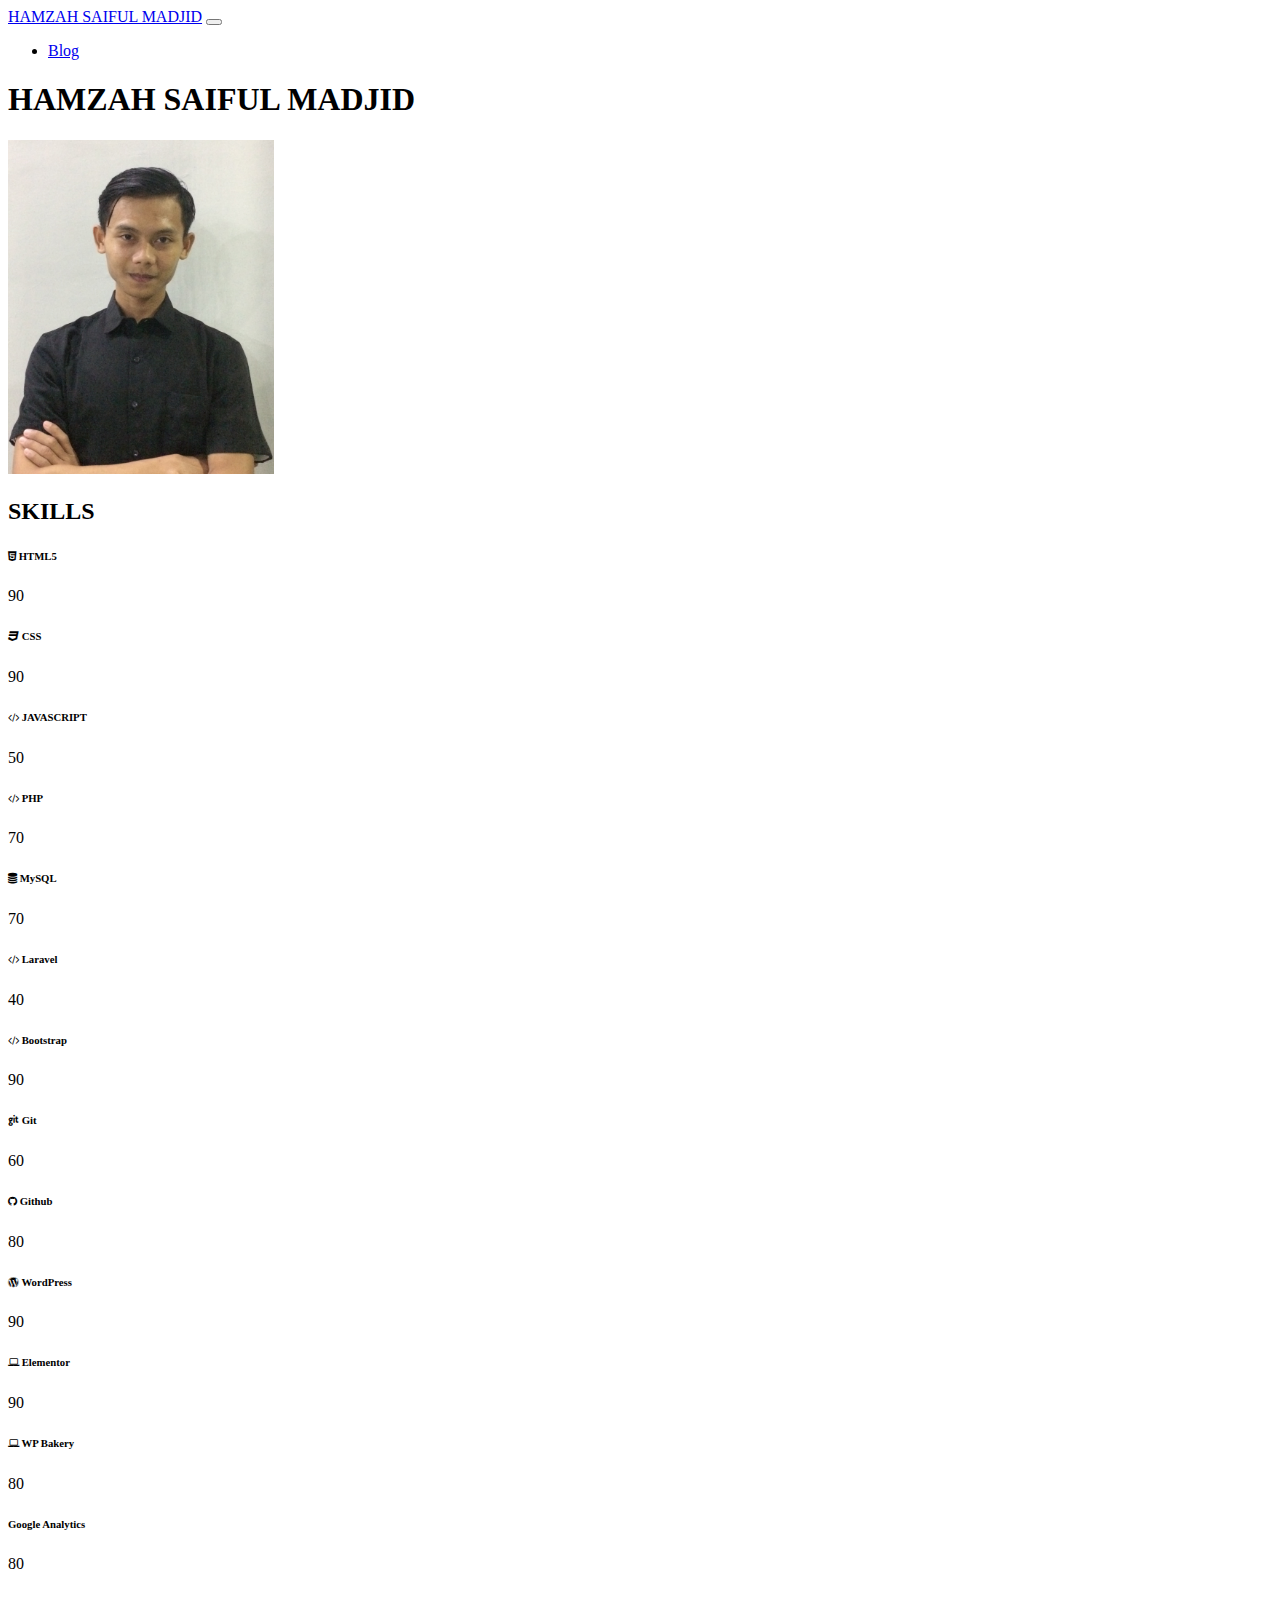
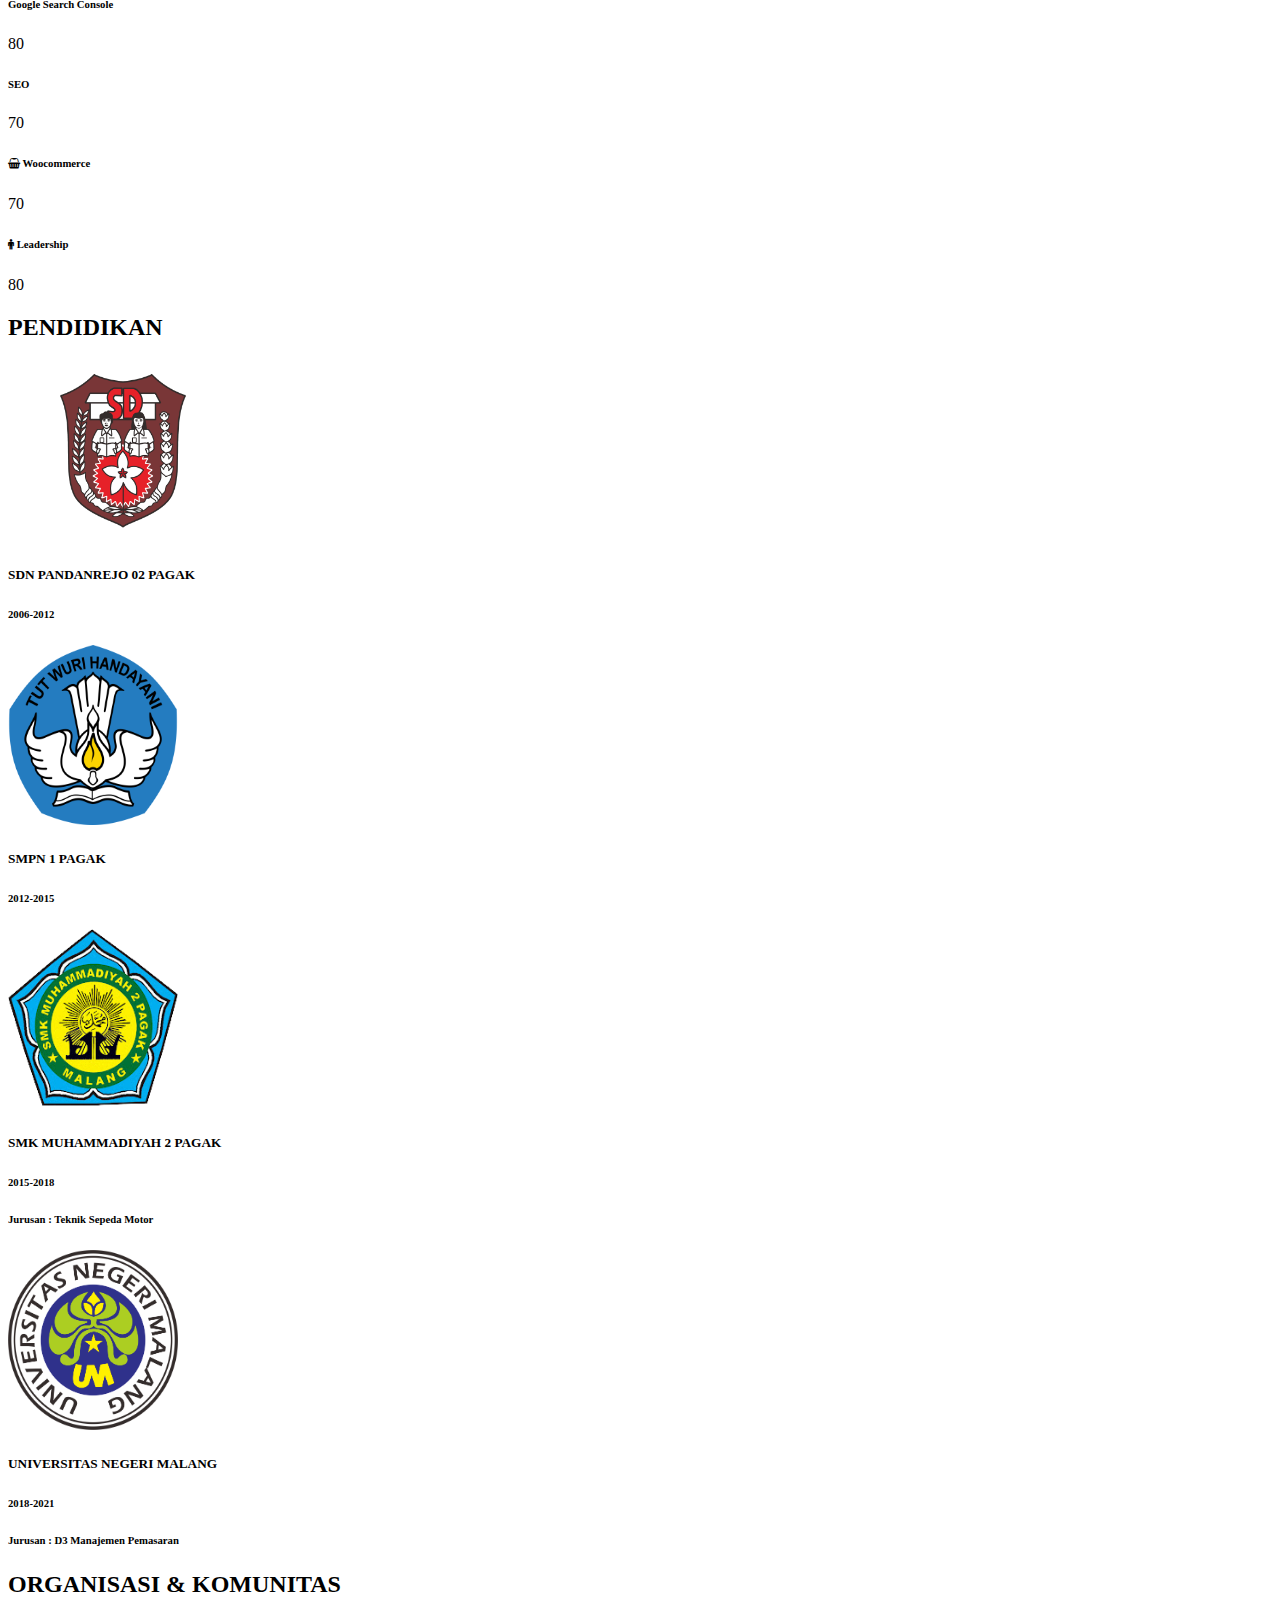
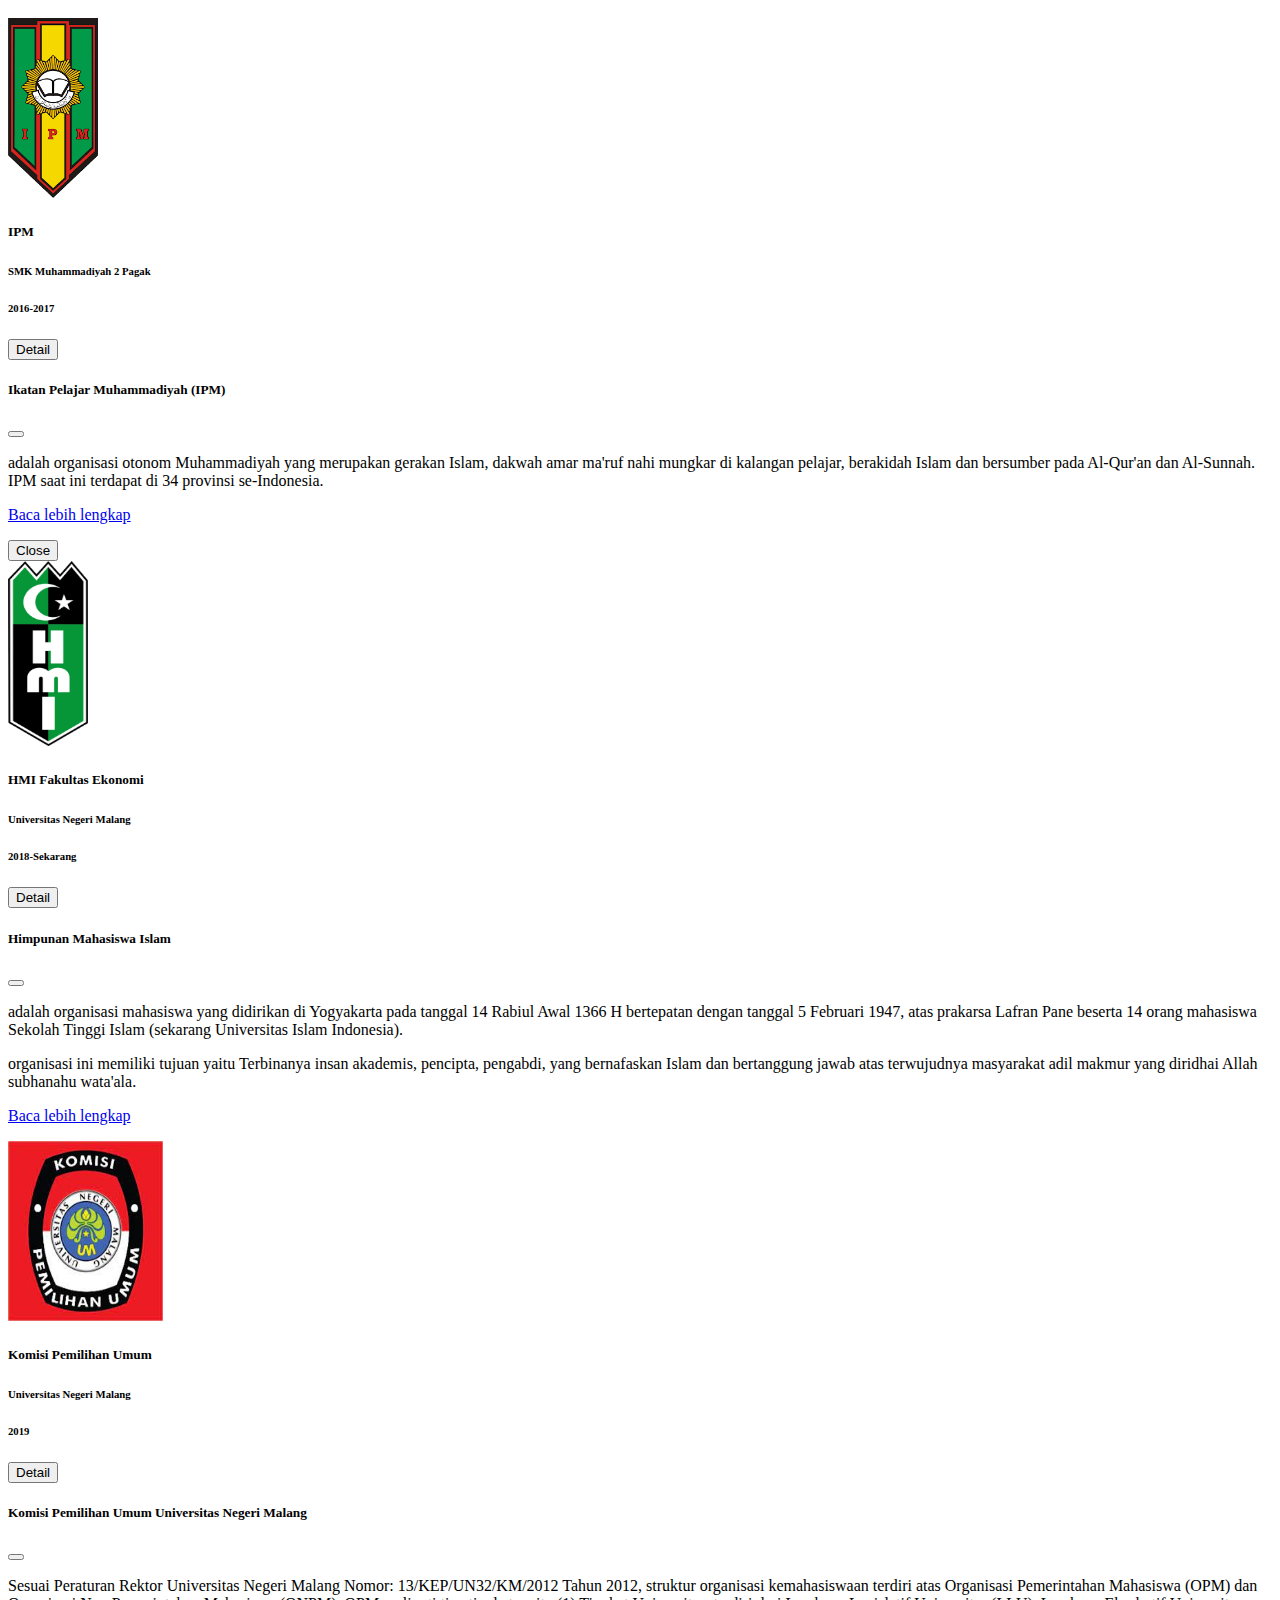
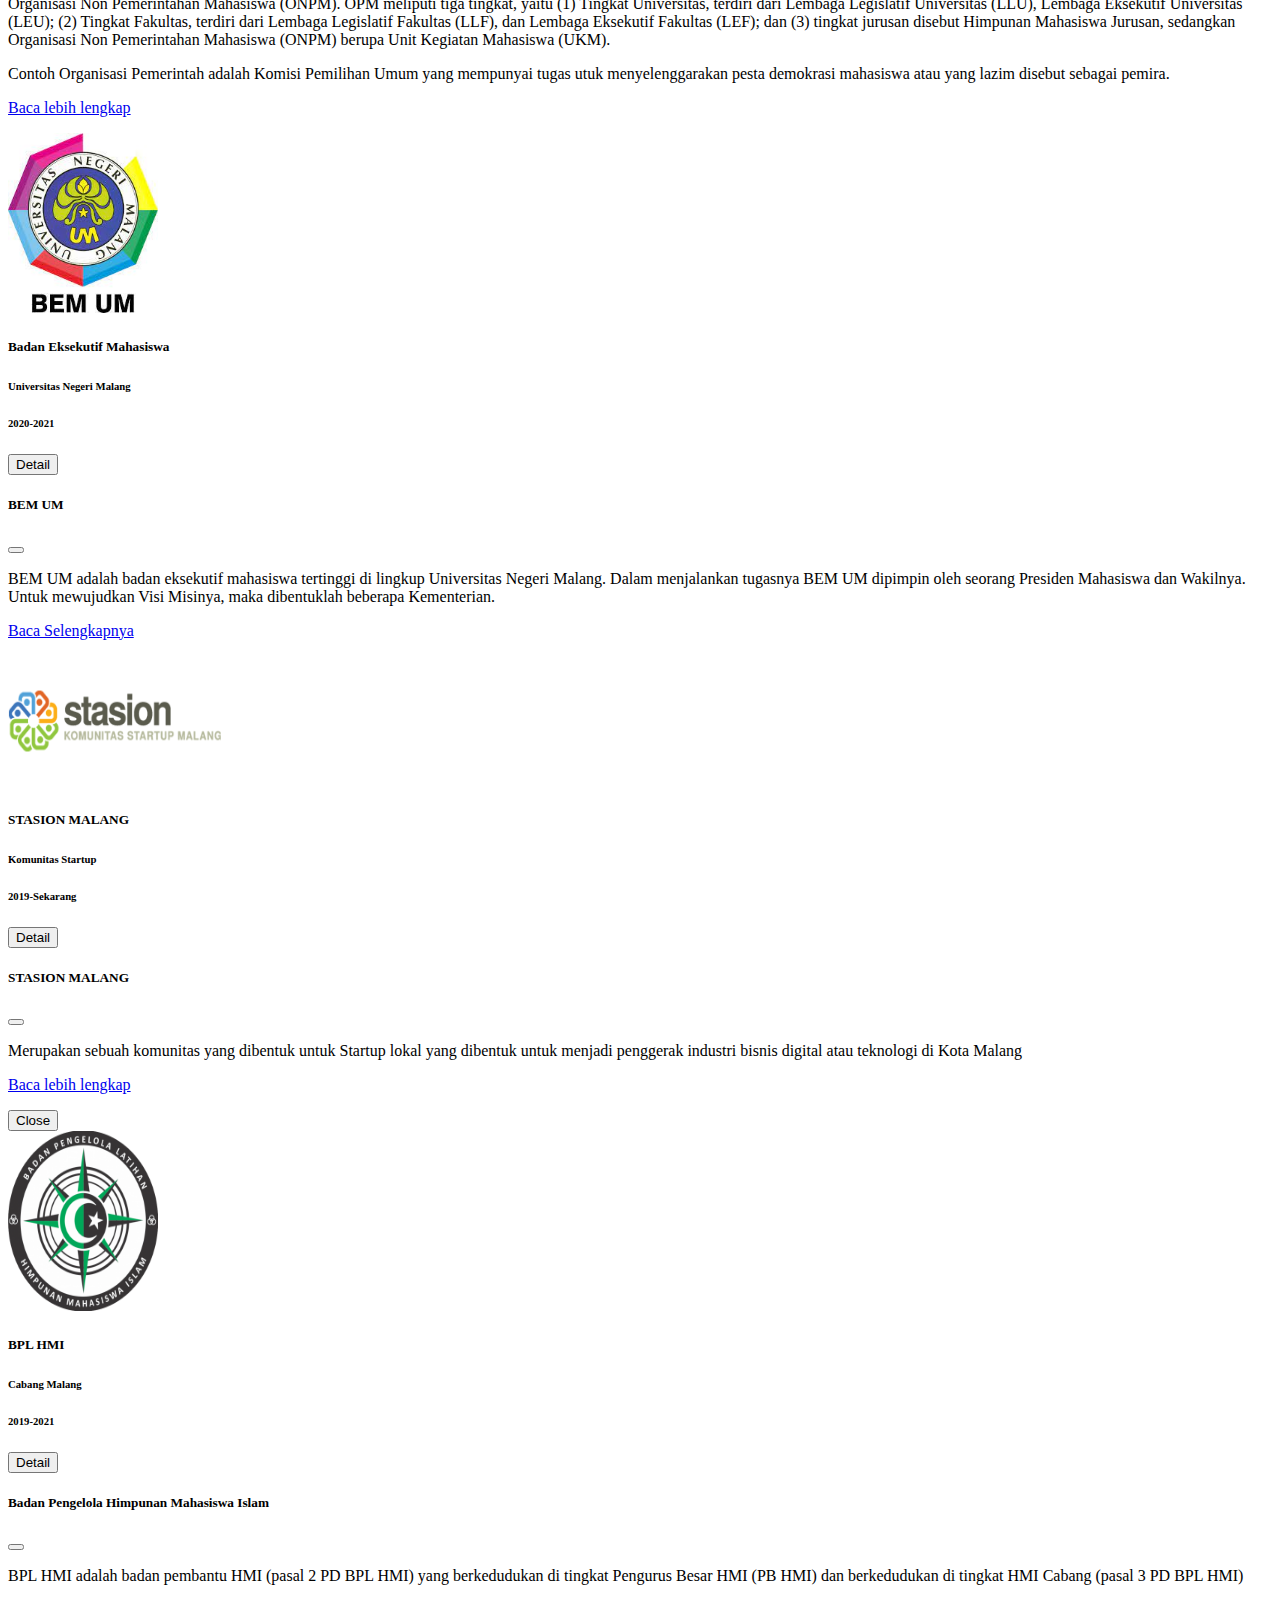
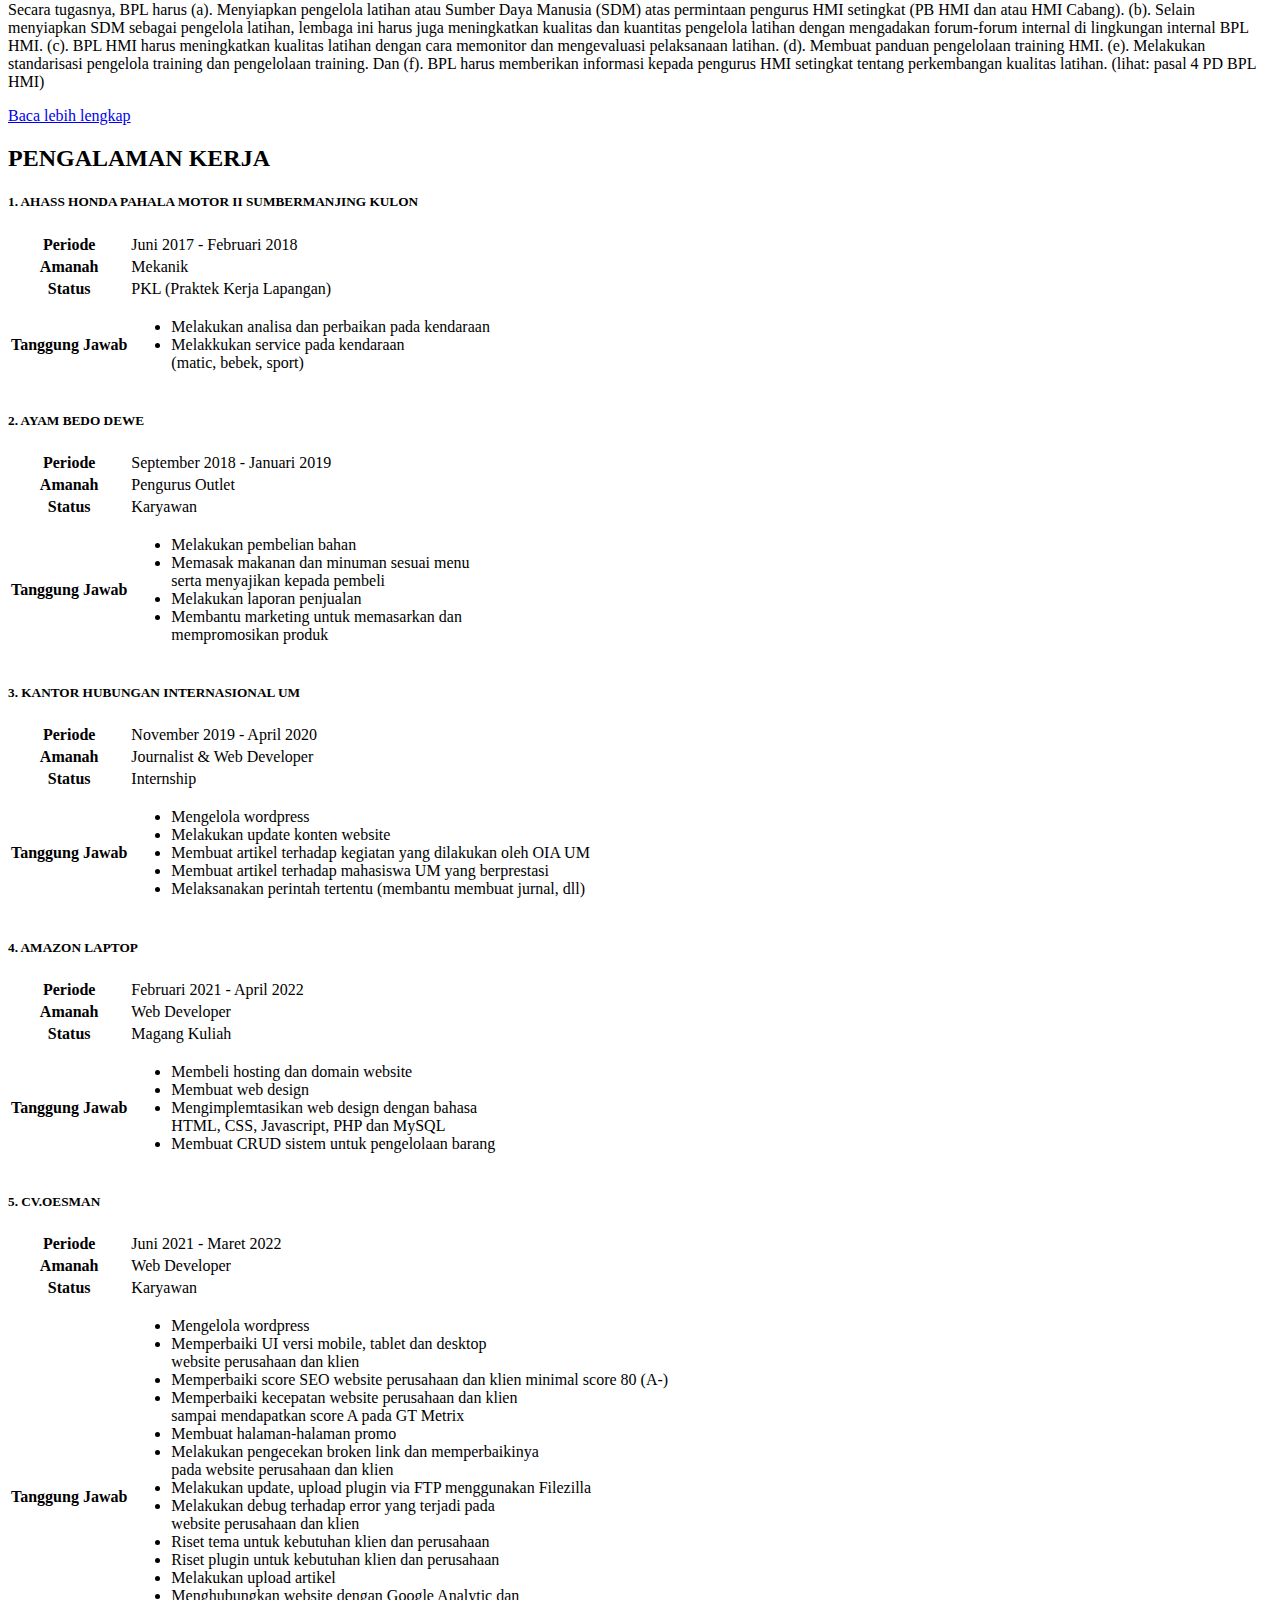
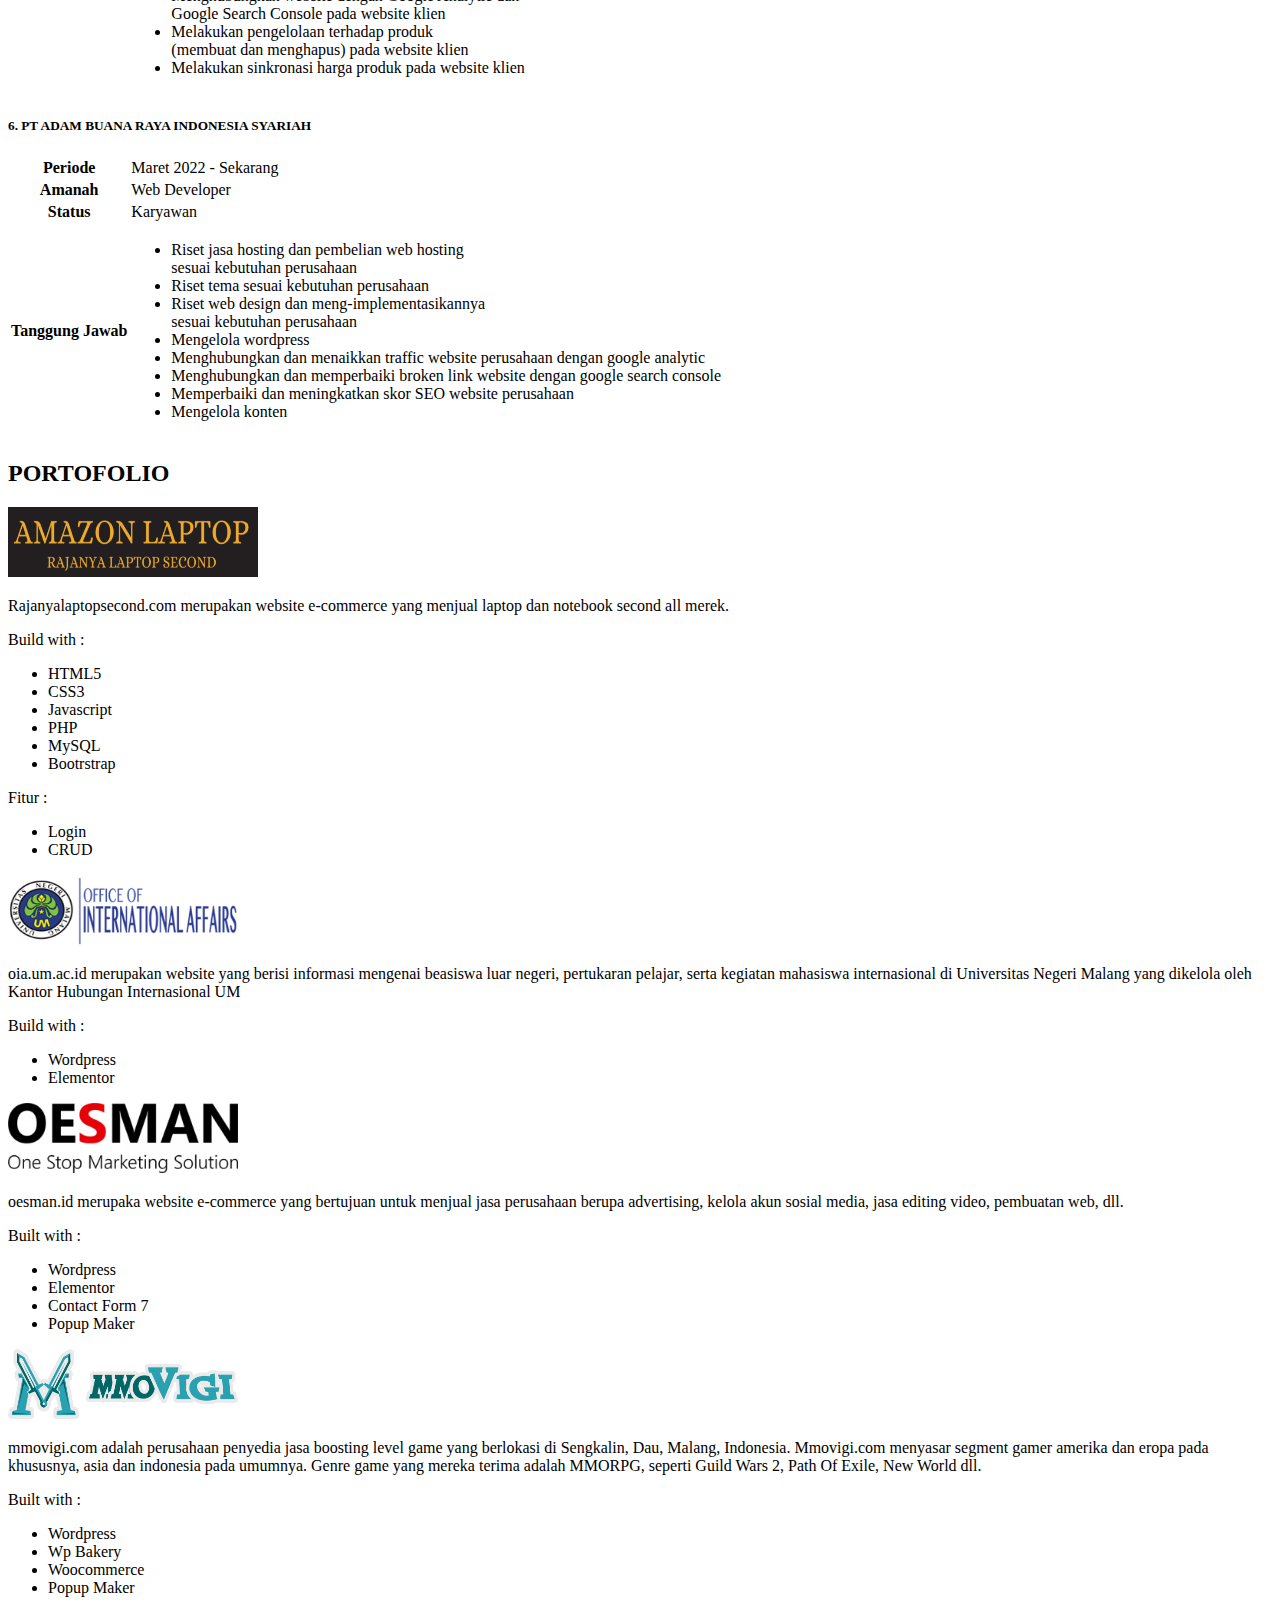
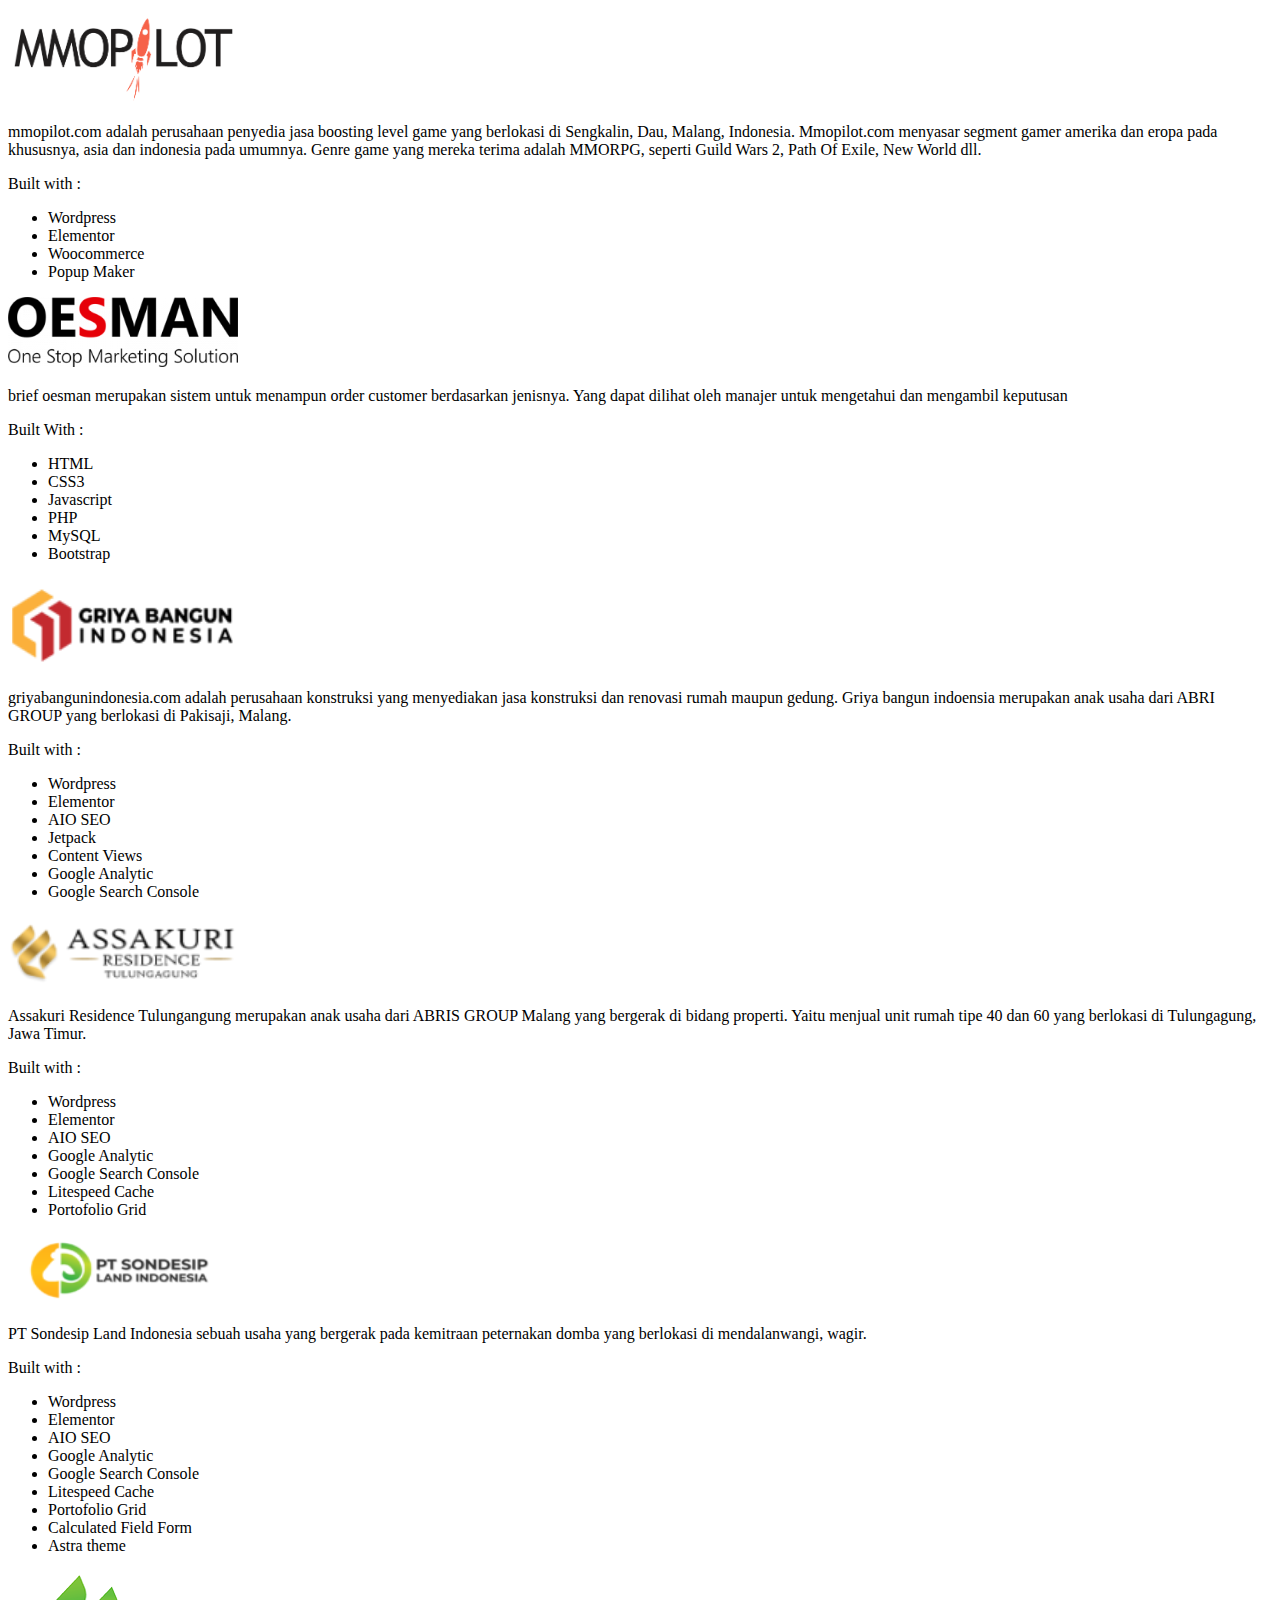
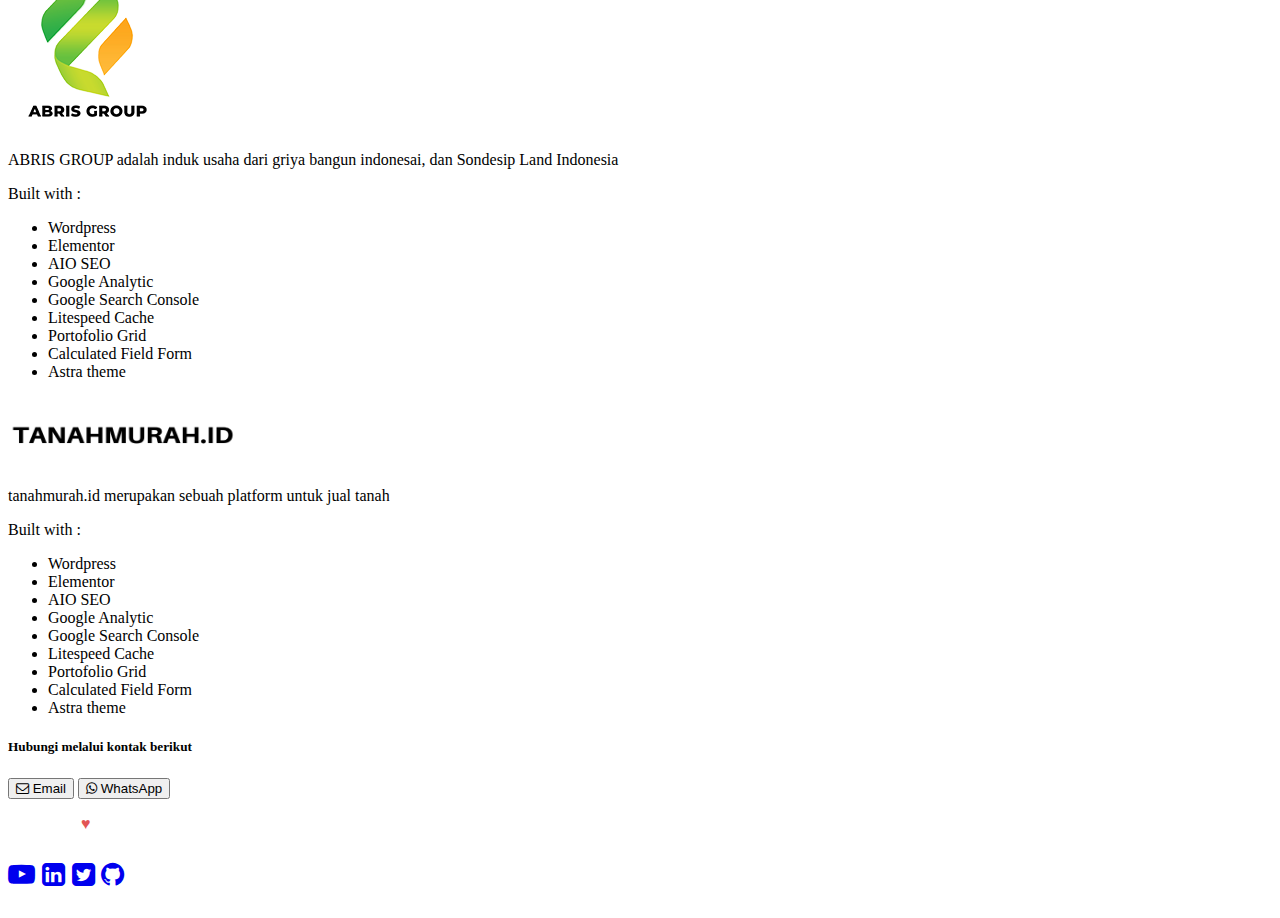
<file: index.html>
<!DOCTYPE html>
<html lang="en">
  <head>
    <!-- Required meta tags -->
    <meta charset="utf-8" />
    <meta name="viewport" content="width=device-width, initial-scale=1" />

    <!-- Bootstrap CSS -->
    <link
      href="https://cdn.jsdelivr.net/npm/bootstrap@5.1.3/dist/css/bootstrap.min.css"
      rel="stylesheet"
      integrity="sha384-1BmE4kWBq78iYhFldvKuhfTAU6auU8tT94WrHftjDbrCEXSU1oBoqyl2QvZ6jIW3"
      crossorigin="anonymous"
    />

    <!-- title icon -->
    <link rel="shortcut icon" href="./images/freelancer.png" type="image/x-icon">
    <link rel="stylesheet" href="https://cdnjs.cloudflare.com/ajax/libs/font-awesome/4.7.0/css/font-awesome.min.css">

    <title>HAMZAH SAIFUL MADJID</title>
    <link rel="stylesheet" href="./style.css">
  </head>
  <body>
    <!-- navbar -->
    <nav class="navbar navbar-expand-lg navbar-dark bg-dark p-4 fixed-top">
      <div class="container-fluid">
        <a class="navbar-brand" href="#">HAMZAH SAIFUL MADJID</a>
        <button
          class="navbar-toggler"
          type="button"
          data-bs-toggle="collapse"
          data-bs-target="#navbarNav"
          aria-controls="navbarNav"
          aria-expanded="false"
          aria-label="Toggle navigation"
        >
          <span class="navbar-toggler-icon"></span>
        </button>
        <div class="collapse navbar-collapse" id="navbarNav">
          <ul class="navbar-nav">
            <li class="nav-item">
              <a class="nav-link active" aria-current="page" href="./blog.html" target="_self">Blog</a>
            </li>
          </ul>
        </div>
      </div>
    </nav>
    <!-- navbar -->
    <div class="container text-center">
      <h1 class="fw-bold">HAMZAH SAIFUL MADJID</h1>
    </div>

    <div class="container text-center mt-5 mb-5">
      <img
        src="./images/freelancer.png"
        alt="Hamzah Saiful Madjid"
        class="img-fluid mt-3 mx-auto d-bloc"
      />
    </div>

    <!-- skill -->
    <div class="container bg-light mb-5">
          <h2 class="text-center fw-bold mt-3 mb-3">SKILLS</h2>
          <!-- html -->
          <h6><i class="fa fa-html5" aria-hidden="true"></i> HTML5</h6>
          <div class="progress">
            <div class="progress-bar" role="progressbar" style="width: 90%;" aria-valuenow="90" aria-valuemin="0" aria-valuemax="100">90</div>
          </div>
          <!-- css -->
          <h6 class="mt-3"><i class="fa fa-css3" aria-hidden="true"></i> CSS</h6>
          <div class="progress">
            <div class="progress-bar" role="progressbar" style="width: 90%;" aria-valuenow="90" aria-valuemin="0" aria-valuemax="100">90</div>
          </div>
          <!-- javascript -->
          <h6 class="mt-3"><i class="fa fa-code" aria-hidden="true"></i> JAVASCRIPT</h6>
          <div class="progress">
            <div class="progress-bar" role="progressbar" style="width: 60%;" aria-valuenow="60" aria-valuemin="0" aria-valuemax="100">50</div>
          </div>
          <!-- PHP -->
          <h6 class="mt-3"><i class="fa fa-code" aria-hidden="true"></i> PHP</h6>
          <div class="progress">
            <div class="progress-bar" role="progressbar" style="width: 60%;" aria-valuenow="60" aria-valuemin="0" aria-valuemax="100">70</div>
          </div>
          <!-- MySQL -->
          <h6 class="mt-3"><i class="fa fa-database" aria-hidden="true"></i> MySQL</h6>
            <div class="progress">
            <div class="progress-bar" role="progressbar" style="width: 70%;" aria-valuenow="70" aria-valuemin="0" aria-valuemax="100">70</div>
          </div>
          <!-- Laravel  -->
          <h6 class="mt-3"><i class="fa fa-code" aria-hidden="true"></i> Laravel</h6>
            <div class="progress">
            <div class="progress-bar" role="progressbar" style="width: 40%;" aria-valuenow="40" aria-valuemin="0" aria-valuemax="100">40</div>
          </div>
          <!-- Bootstrap -->
          <h6 class="mt-3"><i class="fa fa-code" aria-hidden="true"></i> Bootstrap</h6>
            <div class="progress">
            <div class="progress-bar" role="progressbar" style="width: 90%;" aria-valuenow="90" aria-valuemin="0" aria-valuemax="100">90</div>
          </div>
          <!-- git  -->
          <h6 class="mt-3"><i class="fa fa-git" aria-hidden="true"></i> Git</h6>
            <div class="progress">
            <div class="progress-bar" role="progressbar" style="width: 60%;" aria-valuenow="60" aria-valuemin="0" aria-valuemax="100">60</div>
          </div>
          <!-- github -->
          <h6 class="mt-3"><i class="fa fa-github" aria-hidden="true"></i> Github</h6>
            <div class="progress">
            <div class="progress-bar" role="progressbar" style="width: 80%;" aria-valuenow="80" aria-valuemin="0" aria-valuemax="100">80</div>
          </div>
          <!-- Wordpress -->
          <h6 class="mt-3"><i class="fa fa-wordpress" aria-hidden="true"></i> WordPress</h6>
            <div class="progress">
            <div class="progress-bar" role="progressbar" style="width: 90%;" aria-valuenow="90" aria-valuemin="0" aria-valuemax="100">90</div>
          </div>
          <!-- Elementor  -->
          <h6 class="mt-3"><i class="fa fa-laptop" aria-hidden="true"></i> Elementor</h6>
            <div class="progress">
            <div class="progress-bar" role="progressbar" style="width: 90%;" aria-valuenow="90" aria-valuemin="0" aria-valuemax="100">90</div>
          </div>
          <!-- WP Bakery  -->
          <h6 class="mt-3"><i class="fa fa-laptop" aria-hidden="true"></i> WP Bakery</h6>
            <div class="progress">
            <div class="progress-bar" role="progressbar" style="width: 80%;" aria-valuenow="80" aria-valuemin="0" aria-valuemax="100">80</div>
          </div>
          <!-- Google Analytics  -->
          <h6 class="mt-3"> Google Analytics</h6>
            <div class="progress">
            <div class="progress-bar" role="progressbar" style="width: 80%;" aria-valuenow="80" aria-valuemin="0" aria-valuemax="100">80</div>
          </div>
          <!-- Google Search Console  -->
          <h6 class="mt-3"> Google Search Console</h6>
            <div class="progress">
            <div class="progress-bar" role="progressbar" style="width: 80%;" aria-valuenow="80" aria-valuemin="0" aria-valuemax="100">80</div>
          </div>
          <!-- SEO  -->
          <h6 class="mt-3"> SEO</h6>
            <div class="progress">
            <div class="progress-bar" role="progressbar" style="width: 70%;" aria-valuenow="70" aria-valuemin="0" aria-valuemax="100">70</div>
          </div>
          <!-- Woocommerce  -->
          <h6 class="mt-3"><i class="fa fa-shopping-basket" aria-hidden="true"></i> Woocommerce</h6>
            <div class="progress">
            <div class="progress-bar" role="progressbar" style="width: 70%;" aria-valuenow="70" aria-valuemin="0" aria-valuemax="100">70</div>
          </div>
          <!-- Leadership  -->
          <h6 class="mt-3"><i class="fa fa-male" aria-hidden="true"></i> Leadership</h6>
            <div class="progress">
            <div class="progress-bar" role="progressbar" style="width: 80%;" aria-valuenow="80" aria-valuemin="0" aria-valuemax="100">80</div>
          </div>
    
    </div>
    <!-- end skill  -->

    <!-- sekolah -->
    <div class="container mb-5 bg-light p-5">
      <div class="row">
        <h2 class="text-center fw-bold mb-5">PENDIDIKAN</h2>
        <div class="col text-center p-3">
          <a
            href="https://sekolah.data.kemdikbud.go.id/index.php/chome/profil/40d28d5c-43fe-e111-b752-e52e2d4df098"
            target="_blank"
            ><img
              src="./images/Sd dua.png"
              alt="SDN pandanrejo 1 Pagak"
              class="image-sd mb-3"
          /></a>
          <h5>SDN PANDANREJO 02 PAGAK</h5>
          <h6>2006-2012</h6>
        </div>
        <div class="col text-center p-3">
          <a
            href="https://sekolah.data.kemdikbud.go.id/index.php/chome/profil/C096D3B9-8C18-E111-A5FF-8F1A2ACEFE89"
            target="_blank"
            ><img
              src="./images/smp satu.png"
              alt="smp negeri 1 pagak"
              class="image-smp mb-3"
          /></a>
          <h5>SMPN 1 PAGAK</h5>
          <h6>2012-2015</h6>
        </div>
        <div class="col text-center p-3">
          <a href="https://smkm2pagak.blogspot.com/2011/10/sejarah-smk.html"
            ><img
              src="./images/smk_muhammadiyah_2_pagak-removebg-preview.png"
              alt="smk muhammadiyah 2 pagak"
              class="image-smp mb-3"
          /></a>
          <h5>SMK MUHAMMADIYAH 2 PAGAK</h5>
          <h6>2015-2018</h6>
          <h6>Jurusan : Teknik Sepeda Motor</h6>
        </div>
        <div class="col text-center p-3">
          <a href="https://um.ac.id/" target="_blank"
            ><img
              src="./images/Logo Universitas Negeri Malang.png"
              alt="universitas negeri malang"
              class="image-smp mb-3"
          /></a>
          <h5>UNIVERSITAS NEGERI MALANG</h5>
          <h6>2018-2021</h6>
          <h6>Jurusan : D3 Manajemen Pemasaran</h6>
        </div>
      </div>
    </div>
    <!-- sekolah -->

    <!-- organisasi -->
    <div class="container bg-light">
      <div class="row p-5">
        <h2 class="text-center fw-bold mb-5">ORGANISASI & KOMUNITAS</h2>
        <!-- ipm -->
        <div class="col text-center p-3">
          <a
            href=""
            target="_blank"
            ><img
              src="./images/ipm.png" 
              class="image-organisasi mb-3"
              alt="SDN pandanrejo 1 Pagak"
          /></a>
          <h5>IPM</h5>
          <h6>SMK Muhammadiyah 2 Pagak</h6>
          <h6>2016-2017</h6>
          <!-- Button trigger modal -->
          <button
            type="button"
            class="btn btn-primary"
            data-bs-toggle="modal"
            data-bs-target="#ipm"
          >
            Detail
          </button>

          <!-- Modal -->
          <div
            class="modal fade"
            id="ipm"
            tabindex="-1"
            aria-labelledby="exampleModalLabel"
            aria-hidden="true"
          >
            <div class="modal-dialog">
              <div class="modal-content">
                <div class="modal-header">
                  <h5 class="modal-title" id="exampleModalLabel">
                    Ikatan Pelajar Muhammadiyah (IPM)
                  </h5>
                  <button
                    type="button"
                    class="btn-close"
                    data-bs-dismiss="modal"
                    aria-label="Close"
                  ></button>
                </div>
                <div class="modal-body">
                  <p>
                    adalah organisasi otonom Muhammadiyah yang merupakan gerakan Islam, dakwah amar ma'ruf nahi mungkar di kalangan pelajar, berakidah Islam dan bersumber pada Al-Qur'an dan Al-Sunnah. IPM saat ini terdapat di 34 provinsi se-Indonesia.
                  </p>
                  <p><a href="https://id.wikipedia.org/wiki/Ikatan_Pelajar_Muhammadiyah" target="_blank">Baca lebih lengkap</a></p>
                </div>
                <div class="modal-footer">
                  <button
                    type="button"
                    class="btn btn-secondary"
                    data-bs-dismiss="modal"
                  >
                    Close
                  </button>
                </div>
              </div>
            </div>
          </div>
        </div>
        <!-- hmi fe -->
        <div class="col text-center p-3">
          <a
            href=""
            ><img
              src="./images/hmi-satu.png"
              alt="smp negeri 1 pagak"
              class="image-hmi mb-3"
          /></a>
          <h5>HMI Fakultas Ekonomi</h5>
          <h6>Universitas Negeri Malang</h6>
          <h6>2018-Sekarang</h6>

          <!-- Button trigger modal -->
          <button
            type="button"
            class="btn btn-primary"
            data-bs-toggle="modal"
            data-bs-target="#hmi"
          >
            Detail
          </button>

          <!-- Modal -->
          <div
            class="modal fade"
            id="hmi"
            tabindex="-1"
            aria-labelledby="exampleModalLabel"
            aria-hidden="true"
          >
            <div class="modal-dialog">
              <div class="modal-content">
                <div class="modal-header">
                  <h5 class="modal-title" id="exampleModalLabel">
                    Himpunan Mahasiswa Islam 
                  </h5>
                  <button
                    type="button"
                    class="btn-close"
                    data-bs-dismiss="modal"
                    aria-label="Close"
                  ></button>
                </div>
                <div class="modal-body text-left">
                  <p>
                    adalah organisasi mahasiswa yang didirikan di Yogyakarta pada tanggal 14 Rabiul Awal 1366 H bertepatan dengan tanggal 5 Februari 1947, atas prakarsa Lafran Pane beserta 14 orang mahasiswa Sekolah Tinggi Islam (sekarang Universitas Islam Indonesia).
                  </p>
                  <p>
                    organisasi ini memiliki tujuan yaitu Terbinanya insan akademis, pencipta, pengabdi, yang bernafaskan Islam dan bertanggung jawab atas terwujudnya masyarakat adil makmur yang diridhai Allah subhanahu wata'ala.
                  </p>

                  <p><a href="https://id.wikipedia.org/wiki/Himpunan_Mahasiswa_Islam">Baca lebih lengkap</a></p>
                </div>
              </div>
            </div>
          </div>
        </div>

        <!-- kpu um  -->
        <div class="col text-center p-3">
          <a href=""
            ><img
              src="./images/kpu.jfif"
              alt="smk muhammadiyah 2 pagak"
              class="image-kpu mb-3"
          /></a>
          <h5>Komisi Pemilihan Umum</h5>
          <h6>Universitas Negeri Malang</h6>
          <h6>2019</h6>

          <!-- Button trigger modal -->
          <button
            type="button"
            class="btn btn-primary"
            data-bs-toggle="modal"
            data-bs-target="#kpu"
          >
            Detail
          </button>

          <!-- Modal -->
          <div
            class="modal fade"
            id="kpu"
            tabindex="-1"
            aria-labelledby="exampleModalLabel"
            aria-hidden="true"
          >
            <div class="modal-dialog">
              <div class="modal-content">
                <div class="modal-header">
                  <h5 class="modal-title" id="exampleModalLabel">
                    Komisi Pemilihan Umum Universitas Negeri Malang
                  </h5>
                  <button
                    type="button"
                    class="btn-close"
                    data-bs-dismiss="modal"
                    aria-label="Close"
                  ></button>
                </div>
                <div class="modal-body">
                  <p>
                    Sesuai Peraturan Rektor Universitas Negeri Malang Nomor: 13/KEP/UN32/KM/2012 Tahun 2012, struktur organisasi kemahasiswaan terdiri atas Organisasi Pemerintahan Mahasiswa (OPM) dan Organisasi Non Pemerintahan Mahasiswa (ONPM). OPM meliputi tiga tingkat, yaitu (1) Tingkat Universitas, terdiri dari Lembaga Legislatif Universitas (LLU), Lembaga Eksekutif Universitas (LEU); (2) Tingkat Fakultas, terdiri dari Lembaga Legislatif Fakultas (LLF), dan Lembaga Eksekutif Fakultas (LEF); dan (3) tingkat jurusan disebut Himpunan Mahasiswa Jurusan, sedangkan Organisasi Non Pemerintahan Mahasiswa (ONPM) berupa Unit Kegiatan Mahasiswa (UKM).
                  </p>
                  <p>
                    Contoh Organisasi Pemerintah adalah Komisi Pemilihan Umum yang mempunyai tugas utuk menyelenggarakan pesta demokrasi mahasiswa atau yang lazim disebut sebagai pemira. 
                  </p>
                  <p><a href="http://bakpik.um.ac.id/kemahasiswaan-2/kemahasiswaan/organisasi-kemahasiswaan/">Baca lebih lengkap </a></p>
                </div>
              </div>
            </div>
          </div>
        </div>
      </div>
    </div>
    <!-- row 2 organisasi -->

    <div class="container mb-5 bg-light">
      <div class="row p-5">
        <!-- satu -->
        <div class="col text-center p-3">
          <a href="https://um.ac.id/" target="_blank"
            ><img
              src="./images/bemum.jfif"
              alt="universitas negeri malang"
              class="image-bem mb-3 "
          /></a>
          <h5>Badan Eksekutif Mahasiswa</h5>
          <h6>Universitas Negeri Malang</h6>
          <h6>2020-2021</h6>

          <!-- Button trigger modal -->
          <button
            type="button"
            class="btn btn-primary"
            data-bs-toggle="modal"
            data-bs-target="#bem"
          >
            Detail
          </button>

          <!-- Modal -->
          <div
            class="modal fade"
            id="bem"
            tabindex="-1"
            aria-labelledby="exampleModalLabel"
            aria-hidden="true"
          >
            <div class="modal-dialog">
              <div class="modal-content">
                <div class="modal-header">
                  <h5 class="modal-title" id="exampleModalLabel">
                    BEM UM
                  </h5>
                  <button
                    type="button"
                    class="btn-close"
                    data-bs-dismiss="modal"
                    aria-label="Close"
                  ></button>
                </div>
                <div class="modal-body">
                  <p>
                    BEM UM adalah badan eksekutif mahasiswa tertinggi di lingkup Universitas Negeri Malang. Dalam menjalankan tugasnya BEM UM dipimpin oleh seorang Presiden Mahasiswa dan Wakilnya. Untuk mewujudkan Visi Misinya, maka dibentuklah beberapa Kementerian. 
                  </p>
                  <p><a href="http://bem.um.ac.id/">Baca Selengkapnya</a></p>
                </div>
              </div>
            </div>
          </div>
        </div>
        <!-- dua -->
        <div class="col text-center p-3">
          <a
            href=""
            target="_blank"
            ><img
              src="./images/stasion-malang.png" 
              class="image-stasion mb-5"
              alt="SDN pandanrejo 1 Pagak"
          /></a>
          <h5>STASION MALANG</h5>
          <h6>Komunitas Startup</h6>
          <h6>2019-Sekarang</h6>
          <!-- Button trigger modal -->
          <button
            type="button"
            class="btn btn-primary"
            data-bs-toggle="modal"
            data-bs-target="#stasion"
          >
            Detail
          </button>

          <!-- Modal -->
          <div
            class="modal fade"
            id="stasion"
            tabindex="-1"
            aria-labelledby="exampleModalLabel"
            aria-hidden="true"
          >
            <div class="modal-dialog">
              <div class="modal-content">
                <div class="modal-header">
                  <h5 class="modal-title" id="exampleModalLabel">
                    STASION MALANG
                  </h5>
                  <button
                    type="button"
                    class="btn-close"
                    data-bs-dismiss="modal"
                    aria-label="Close"
                  ></button>
                </div>
                <div class="modal-body">
                  <p>
                    Merupakan sebuah komunitas yang dibentuk untuk Startup lokal yang dibentuk untuk menjadi penggerak industri bisnis digital atau teknologi di Kota Malang
                  </p>
                  <p><a href="https://stasion.org/" target="_blank">Baca lebih lengkap</a></p>
                </div>
                <div class="modal-footer">
                  <button
                    type="button"
                    class="btn btn-secondary"
                    data-bs-dismiss="modal"
                  >
                    Close
                  </button>
                </div>
              </div>
            </div>
          </div>
        </div>

        <!-- dua -->
        <div class="col text-center p-3">
          <a
            href=""
            ><img
              src="./images/bpl.png"
              alt="smp negeri 1 pagak"
              class="image-bpl mb-3"
          /></a>
          <h5>BPL HMI</h5>
          <h6>Cabang Malang</h6>
          <h6>2019-2021</h6>

          <!-- Button trigger modal -->
          <button
            type="button"
            class="btn btn-primary"
            data-bs-toggle="modal"
            data-bs-target="#bpl"
          >
            Detail
          </button>

          <!-- Modal -->
          <div
            class="modal fade"
            id="bpl"
            tabindex="-1"
            aria-labelledby="exampleModalLabel"
            aria-hidden="true"
          >
            <div class="modal-dialog">
              <div class="modal-content">
                <div class="modal-header">
                  <h5 class="modal-title" id="exampleModalLabel">
                    Badan Pengelola Himpunan Mahasiswa Islam
                  </h5>
                  <button
                    type="button"
                    class="btn-close"
                    data-bs-dismiss="modal"
                    aria-label="Close"
                  ></button>
                </div>
                <div class="modal-body text-left">
                  <p>
                    BPL HMI adalah badan pembantu HMI (pasal 2 PD BPL HMI) yang berkedudukan di tingkat Pengurus Besar HMI (PB HMI) dan berkedudukan di tingkat HMI Cabang (pasal 3 PD BPL HMI)
                  </p>
                  <p>
                    Secara tugasnya, BPL harus (a). Menyiapkan pengelola latihan atau Sumber Daya Manusia (SDM) atas permintaan pengurus HMI setingkat (PB HMI dan atau HMI Cabang). (b). Selain menyiapkan SDM sebagai pengelola latihan, lembaga ini harus juga meningkatkan kualitas dan kuantitas pengelola latihan dengan mengadakan forum-forum internal di lingkungan internal BPL HMI. (c). BPL HMI harus meningkatkan kualitas latihan dengan cara memonitor dan mengevaluasi pelaksanaan latihan. (d). Membuat panduan pengelolaan training HMI. (e). Melakukan standarisasi pengelola training dan pengelolaan training. Dan (f). BPL harus memberikan informasi kepada pengurus HMI setingkat tentang perkembangan kualitas latihan. (lihat: pasal 4 PD BPL HMI)
                  </p>

                  <p><a href="https://hmipapua.info/bpl/">Baca lebih lengkap</a></p>
                </div>
              </div>
            </div>
          </div>
        </div>

      </div>
    </div>
    <!-- organisasi -->

    <!-- pengalaman kerja  -->
    <div class="container mb-5 bg-light">
      <div class="row">
        <h2 class="text-center fw-bold mb-5">PENGALAMAN KERJA </h2>
        <!-- pengalaman kerja satu -->
        <div class="">
          <h5>1. AHASS HONDA PAHALA MOTOR II SUMBERMANJING KULON</h5>
          <table class="table table-bordered table-responsive mt-3">
            <tbody>
              <tr>
                <th scope="row">Periode</th>
                <td>Juni 2017 - Februari 2018</td>
              </tr>
              <tr>
                <th scope="row">Amanah</th>
                <td>Mekanik</td>
              </tr>
              <tr>
                <th scope="row">Status</th>
                <td>PKL (Praktek Kerja Lapangan)</td>
              </tr>
              <tr>
                <th scope="row">Tanggung Jawab</th>
                <td>
                  <ul>
                    <li>Melakukan analisa dan perbaikan pada kendaraan</li>
                    <li>Melakkukan service pada kendaraan<br> (matic, bebek, sport)</li>
                  </ul>
                </td>
              </tr>
            </tbody>
          </table>
        </div>
        <div class="mt-4">
          <h5>2. AYAM BEDO DEWE</h5>
          <table class="table table-bordered table-responsive mt-3">
            <tbody>
              <tr>
                <th scope="row">Periode</th>
                <td>September 2018 - Januari 2019</td>
              </tr>
              <tr>
                <th scope="row">Amanah</th>
                <td>Pengurus Outlet</td>
              </tr>
              <tr>
                <th scope="row">Status</th>
                <td>Karyawan</td>
              </tr>
              <tr>
                <th scope="row">Tanggung Jawab</th>
                <td>
                  <ul>
                    <li>Melakukan pembelian bahan</li>
                    <li>Memasak makanan dan minuman sesuai menu<br> serta menyajikan kepada pembeli</li>
                    <li>Melakukan laporan penjualan</li>
                    <li>Membantu marketing untuk memasarkan dan <br> mempromosikan produk</li>
                  </ul>
                </td>
              </tr>
            </tbody>
          </table>
        </div>
        <div class="mt-4">
          <h5>3. KANTOR HUBUNGAN INTERNASIONAL UM</h5>
          <table class="table table-bordered table-responsive mt-3">
            <tbody>
              <tr>
                <th scope="row">Periode</th>
                <td>November 2019 - April 2020</td>
              </tr>
              <tr>
                <th scope="row">Amanah</th>
                <td>Journalist & Web Developer</td>
              </tr>
              <tr>
                <th scope="row">Status</th>
                <td>Internship</td>
              </tr>
              <tr>
                <th scope="row">Tanggung Jawab</th>
                <td>
                  <ul>
                    <li>Mengelola wordpress</li>
                    <li>Melakukan update konten website</li>
                    <li>Membuat artikel terhadap kegiatan yang dilakukan oleh OIA UM</li>
                    <li>Membuat artikel terhadap mahasiswa UM yang berprestasi</li>
                    <li>Melaksanakan perintah tertentu (membantu membuat jurnal, dll)</li>
                  </ul>
                </td>
              </tr>
            </tbody>
          </table>
        </div>
        <div class="mt-4">
          <h5>4. AMAZON LAPTOP</h5>
          <table class="table table-bordered table-responsive mt-3">
            <tbody>
              <tr>
                <th scope="row">Periode</th>
                <td>Februari 2021 - April 2022</td>
              </tr>
              <tr>
                <th scope="row">Amanah</th>
                <td>Web Developer</td>
              </tr>
              <tr>
                <th scope="row">Status</th>
                <td>Magang Kuliah</td>
              </tr>
              <tr>
                <th scope="row">Tanggung Jawab</th>
                <td>
                  <ul>
                    <li>Membeli hosting dan domain website</li>
                    <li>Membuat web design</li>
                    <li>Mengimplemtasikan web design dengan bahasa <br>HTML, CSS, Javascript, PHP dan MySQL</li>
                    <li>Membuat CRUD sistem untuk pengelolaan barang</li>
                  </ul>
                </td>
              </tr>
            </tbody>
          </table>
        </div>
        <div class="mt-4">
          <h5>5. CV.OESMAN</h5>
          <table class="table table-bordered table-responsive mt-3">
            <tbody>
              <tr>
                <th scope="row">Periode</th>
                <td>Juni 2021 - Maret 2022</td>
              </tr>
              <tr>
                <th scope="row">Amanah</th>
                <td>Web Developer</td>
              </tr>
              <tr>
                <th scope="row">Status</th>
                <td>Karyawan</td>
              </tr>
              <tr>
                <th scope="row">Tanggung Jawab</th>
                <td>
                  <ul>
                    <li>Mengelola wordpress</li>
                    <li>Memperbaiki UI versi mobile, tablet dan desktop <br>website perusahaan dan klien</li>
                    <li>Memperbaiki score SEO website perusahaan dan klien minimal score 80 (A-)</li>
                    <li>Memperbaiki kecepatan website perusahaan dan klien <br>sampai mendapatkan score A pada GT Metrix</li>
                    <li>Membuat halaman-halaman promo</li>
                    <li>Melakukan pengecekan broken link dan memperbaikinya <br>pada website perusahaan dan klien</li>
                    <li>Melakukan update, upload plugin via FTP menggunakan Filezilla</li>
                    <li>Melakukan debug terhadap error yang terjadi pada<br> website perusahaan dan klien</li>
                    <li>Riset tema untuk kebutuhan klien dan perusahaan</li>
                    <li>Riset plugin untuk kebutuhan klien dan perusahaan</li>
                    <li>Melakukan upload artikel</li>
                    <li>Menghubungkan website dengan Google Analytic dan <br>Google Search Console pada website klien</li>
                    <li>Melakukan pengelolaan terhadap produk <br> (membuat dan menghapus) pada website klien</li>
                    <li>Melakukan sinkronasi harga produk pada website klien</li>
                  </ul>
                </td>
              </tr>
            </tbody>
          </table>
        </div>
        <div class="mt-4">
          <h5>6. PT ADAM BUANA RAYA INDONESIA SYARIAH</h5>
          <table class="table table-bordered table-responsive mt-3">
            <tbody>
              <tr>
                <th scope="row">Periode</th>
                <td>Maret 2022 - Sekarang</td>
              </tr>
              <tr>
                <th scope="row">Amanah</th>
                <td>Web Developer</td>
              </tr>
              <tr>
                <th scope="row">Status</th>
                <td>Karyawan</td>
              </tr>
              <tr>
                <th scope="row">Tanggung Jawab</th>
                <td>
                  <ul>
                    <li>Riset jasa hosting dan pembelian web hosting<br> sesuai kebutuhan perusahaan</li>
                    <li>Riset tema sesuai kebutuhan perusahaan</li>
                    <li>Riset web design dan meng-implementasikannya <br> sesuai kebutuhan perusahaan</li>
                    <li>Mengelola wordpress</li>
                    <li>Menghubungkan dan menaikkan traffic website perusahaan dengan google analytic</li>
                    <li>Menghubungkan dan memperbaiki broken link website dengan google search console</li>
                    <li>Memperbaiki dan meningkatkan skor SEO website perusahaan</li>
                    <li>Mengelola konten</li>
                  </ul>
                </td>
              </tr>
            </tbody>
          </table>
        </div>
            
      </div>
    </div>
    <!-- pengalaman kerja  -->

    <!-- portofolio-->
    <div class="container bg-light p-5">
      <div class="row">
        <h2 class="text-center fw-bold mb-3">PORTOFOLIO</h2>
        <!-- satu -->
        <div class="col p-3">
          <a href="http://rajanyalaptopsecond.com/" target="_blank"
            ><img
              src="./images/amazon-1.png"
              alt="rajanyalaptop second logo "
              class="image-amazon mb-3"
              />
          </a><br />
          <p>Rajanyalaptopsecond.com merupakan website e-commerce yang menjual laptop dan notebook second all merek.</p>
          <p>Build with :</p>
          <ul>
            <li>HTML5</li>
            <li>CSS3</li>
            <li>Javascript</li>
            <li>PHP</li>
            <li>MySQL</li>
            <li>Bootrstrap</li>
          </ul>

          <p>Fitur :</p>
          <ul>
            <li>Login</li>
            <li>CRUD</li>
          </ul>
        </div>
        <!-- dua -->
        <div class="col p-3">
          <a href="https://oia.um.ac.id/" target="_blank"
            ><img
              src="./images/oia-1.png"
              alt="smp negeri 1 pagak"
              class="image-oia mb-3" />
          </a
          ><br />
          <p>oia.um.ac.id merupakan website yang berisi informasi mengenai beasiswa luar negeri, pertukaran pelajar, serta kegiatan mahasiswa internasional di Universitas Negeri Malang yang dikelola oleh Kantor Hubungan Internasional UM</p>
          <p>Build with :</p>
          <ul>
            <li>Wordpress</li>
            <li>Elementor</li>
          </ul>
        </div>
      </div>
    </div>

    <div class="container bg-light pt-3 p-5">
      <div class="row">
        <!-- tiga -->
        <div class="col p-3" >
          <a href="https://oesman.id" target="_blank"
            ><img
              src="./images/oesman-2.png"
              alt="smk muhammadiyah 2 pagak"
              class="image-oia mb-3" /></a
          ><br />
          <p>oesman.id merupaka website e-commerce yang bertujuan untuk menjual jasa perusahaan berupa advertising, kelola akun sosial media, jasa editing video, pembuatan web, dll.</p>
          <p>Built with :</p>
          <ul>
            <li>Wordpress</li>
            <li>Elementor</li>
            <li>Contact Form 7</li>
            <li>Popup Maker</li>
          </ul>
        </div>
        <!-- empat -->
        <div class="col p-3">
          <a href="https://mmovigi.com" target="_blank"
            ><img
              src="./images/mmovigi.png"
              alt="SDN pandanrejo 1 Pagak"
              class="image-oia mb-3" />
              </a
          ><br />
          <p>mmovigi.com adalah perusahaan penyedia jasa boosting level game yang berlokasi di Sengkalin, Dau, Malang, Indonesia. Mmovigi.com menyasar segment gamer amerika dan eropa pada khususnya, asia dan indonesia pada umumnya. Genre game yang mereka terima adalah MMORPG, seperti Guild Wars 2, Path Of Exile, New World dll.</p>
          <p>Built with :</p>
          <ul>
            <li>Wordpress</li>
            <li>Wp Bakery</li>
            <li>Woocommerce</li>
            <li>Popup Maker</li>
          </ul>
        </div>
      </div>
    </div>

    <div class="container bg-light pt-3 p-5">
      <div class="row">
        <!-- lima -->
        <div class="col p-3">
          <a href="https://mmopilot.com" target="_blank"
            ><img
              src="./images/mmopilot-1.png"
              alt="smp negeri 1 pagak"
              class="image-pilot mb-3" />
              </a
          ><br />
          <p>mmopilot.com adalah perusahaan penyedia jasa boosting level game yang berlokasi di Sengkalin, Dau, Malang, Indonesia. Mmopilot.com menyasar segment gamer amerika dan eropa pada khususnya, asia dan indonesia pada umumnya. Genre game yang mereka terima adalah MMORPG, seperti Guild Wars 2, Path Of Exile, New World dll.</p>
          <p>Built with :</p>
          <ul>
            <li>Wordpress</li>
            <li>Elementor</li>
            <li>Woocommerce</li>
            <li>Popup Maker</li>
          </ul>
        </div>
        <!-- enam -->
        <div class="col p-3">
          <a href="http://brief.oesman.id/" target="_blank"
            ><img
              src="./images/oesman-2.png"
              alt="smk muhammadiyah 2 pagak"
              class="image-oia mb-3"/>
              </a
          ><br />
          <p>brief oesman merupakan sistem untuk menampun order customer berdasarkan jenisnya. Yang dapat dilihat oleh manajer untuk mengetahui dan mengambil keputusan</p>
          <p>Built With :</p>
          <ul>
            <li>HTML</li>
            <li>CSS3</li>
            <li>Javascript</li>
            <li>PHP</li>
            <li>MySQL</li>
            <li>Bootstrap</li>
          </ul>
        </div>
      </div>
    </div>

    <div class="container bg-light pt-3 p-5">
      <div class="row">
        <!-- tujuh -->
        <div class="col p-3">
          <a href="https://griyabangunindonesia.com" target="_blank"
            ><img
              src="./images/gbi.png"
              alt="smp negeri 1 pagak"
              class="image-pilot mb-3" />
              </a
          ><br />
          <p>griyabangunindonesia.com adalah perusahaan konstruksi yang menyediakan jasa konstruksi dan renovasi rumah maupun gedung. Griya bangun indoensia merupakan anak usaha dari ABRI GROUP yang berlokasi di Pakisaji, Malang. </p>
          <p>Built with :</p>
          <ul>
            <li>Wordpress</li>
            <li>Elementor</li>
            <li>AIO SEO</li>
            <li>Jetpack</li>
            <li>Content Views</li>
            <li>Google Analytic</li>
            <li>Google Search Console</li>
          </ul>
        </div>

        <!-- delapan -->
        <div class="col p-3">   
              <div class="col p-3">
                <a href="http://assakuriresidence.com" target="_blank"
                  ><img
                    src="./images/assakuri residence.png"
                    alt="assakuri residence tulungagung"
                    class="image-oia mb-3" />
                    </a
                ><br />
                <p>Assakuri Residence Tulungangung merupakan anak usaha dari ABRIS GROUP Malang yang bergerak di bidang properti. Yaitu menjual unit rumah tipe 40 dan 60 yang berlokasi di Tulungagung, Jawa Timur.  </p>
                <p>Built with :</p>
                <ul>
                  <li>Wordpress</li>
                  <li>Elementor</li>
                  <li>AIO SEO</li>
                  <li>Google Analytic</li>
                  <li>Google Search Console</li>
                  <li>Litespeed Cache</li>
                  <li>Portofolio Grid</li>
                </ul>
              </div>
        </div>


      </div>
    </div>

    <div class="container mb-5 bg-light pt-3 p-5">
      <div class="row">
        <!-- sembilan -->
        <div class="col p-3">   
          <div class="col p-3">
            <a href="http://sondesiplandindonesia.com" target="_blank"
              ><img
                src="./images/sondesip.png"
                alt="Sondesipland"
                class="image-oia mb-3" />
                </a
            ><br />
            <p>PT Sondesip Land Indonesia sebuah usaha yang bergerak pada kemitraan peternakan domba yang berlokasi di mendalanwangi, wagir.   </p>
            <p>Built with :</p>
            <ul>
              <li>Wordpress</li>
              <li>Elementor</li>
              <li>AIO SEO</li>
              <li>Google Analytic</li>
              <li>Google Search Console</li>
              <li>Litespeed Cache</li>
              <li>Portofolio Grid</li>
              <li>Calculated Field Form</li>
              <li>Astra theme</li>
            </ul>
          </div>
        </div>

        <!-- sepuluh-->
        <div class="col p-3">   
          <div class="col p-3">
            <a href="http://abrisgrup.com" target="_blank"
              ><img
                src="./images/abris.webp"
                alt="Sondesipland"
                class="img-fluid" />
                </a
            ><br />
            <p>ABRIS GROUP adalah induk usaha dari griya bangun indonesai, dan Sondesip Land Indonesia </p>
            <p>Built with :</p>
            <ul>
              <li>Wordpress</li>
              <li>Elementor</li>
              <li>AIO SEO</li>
              <li>Google Analytic</li>
              <li>Google Search Console</li>
              <li>Litespeed Cache</li>
              <li>Portofolio Grid</li>
              <li>Calculated Field Form</li>
              <li>Astra theme</li>
            </ul>
          </div>
        </div>
      </div>
    </div>

    <div class="container mb-5 bg-light pt-3 p-5">
      <div class="row">
        <!-- sembilan -->
        <div class="col p-3">   
          <div class="col p-3">
            <a href="http://tanahmurah.id" target="_blank"
              ><img
                src="./images/tanah-murah.webp"
                alt="Tanah Murah ID"
                class="image-oia mb-3" />
            </a>
            <br />
            <p>tanahmurah.id merupakan sebuah platform untuk jual tanah  </p>
            <p>Built with :</p>
            <ul>
              <li>Wordpress</li>
              <li>Elementor</li>
              <li>AIO SEO</li>
              <li>Google Analytic</li>
              <li>Google Search Console</li>
              <li>Litespeed Cache</li>
              <li>Portofolio Grid</li>
              <li>Calculated Field Form</li>
              <li>Astra theme</li>
            </ul>
          </div>
        </div>

        <!-- sepuluh-->
        <!-- <div class="col p-3">   
          <div class="col p-3">
            <a href="http://abrisgrup.com" target="_blank"
              ><img
                src="./images/abris.webp"
                alt="Sondesipland"
                class="img-fluid" />
                </a
            ><br />
            <p>ABRIS GROUP adalah induk usaha dari griya bangun indonesai, dan Sondesip Land Indonesia </p>
            <p>Built with :</p>
            <ul>
              <li>Wordpress</li>
              <li>Elementor</li>
              <li>AIO SEO</li>
              <li>Google Analytic</li>
              <li>Google Search Console</li>
              <li>Litespeed Cache</li>
              <li>Portofolio Grid</li>
              <li>Calculated Field Form</li>
              <li>Astra theme</li>
            </ul>
          </div>
        </div> -->
      </div>
    </div>
    <!-- portofolio -->

    <!-- penawaran freelance -->
    <div class="container mb-5 bg-light pt-3 p-5">
      <div class="row">
        <h5 class="text-center">Hubungi melalui kontak berikut</h5>
        <!-- tujuh -->
        <div class="col p-3 text-center">
          <a href="mailto:hamzahsaifulmadjid@gmail.com"><button class="btn btn-primary p-2"><i class="fa fa-envelope-o" aria-hidden="true"></i> Email</button></a> <a href="https://api.whatsapp.com/send?phone=+6281252599949&text=Halo,Saya%20ingin%20bekerjasama%20dengan%20Anda%20untuk%20mengerjakan%20project%20website"><button class="btn btn-primary p-2"><i class="fa fa-whatsapp" aria-hidden="true"></i> WhatsApp</button></a>
        </div>

      </div>
    </div> 
    <!-- penawaran freelance -->

    <!-- footer -->
    <div class="container bg-dark text-center text-white p-4">
      <p>Made with <span style="color: #e25555;">&#9829;</span> By Hamzah </p>
      <p class="icon"><a href="https://www.youtube.com/channel/UCvpbV25b5HRmmi1RgUtURjg"><i class="fa fa-youtube-play" aria-hidden="true"></i></a> <a href="www.linkedin.com/in/hamzah-saiful-madjid"><i class="fa fa-linkedin-square" aria-hidden="true"></i></a> <a href="https://twitter.com/zzxxrrod"><i class="fa fa-twitter-square" aria-hidden="true"></i></a> <a href="https://github.com/Hamzahsm"><i class="fa fa-github" aria-hidden="true"></i></a></p>
    </div>
    <!-- end footer -->

    <!-- Optional JavaScript; choose one of the two! -->

    <!-- Option 1: Bootstrap Bundle with Popper -->
    <script
      src="https://cdn.jsdelivr.net/npm/bootstrap@5.1.3/dist/js/bootstrap.bundle.min.js"
      integrity="sha384-ka7Sk0Gln4gmtz2MlQnikT1wXgYsOg+OMhuP+IlRH9sENBO0LRn5q+8nbTov4+1p"
      crossorigin="anonymous"
    ></script>

    <!-- Option 2: Separate Popper and Bootstrap JS -->
    <!--
    <script src="https://cdn.jsdelivr.net/npm/@popperjs/core@2.10.2/dist/umd/popper.min.js" integrity="sha384-7+zCNj/IqJ95wo16oMtfsKbZ9ccEh31eOz1HGyDuCQ6wgnyJNSYdrPa03rtR1zdB" crossorigin="anonymous"></script>
    <script src="https://cdn.jsdelivr.net/npm/bootstrap@5.1.3/dist/js/bootstrap.min.js" integrity="sha384-QJHtvGhmr9XOIpI6YVutG+2QOK9T+ZnN4kzFN1RtK3zEFEIsxhlmWl5/YESvpZ13" crossorigin="anonymous"></script>
    -->
  </body>
</html>
</file>
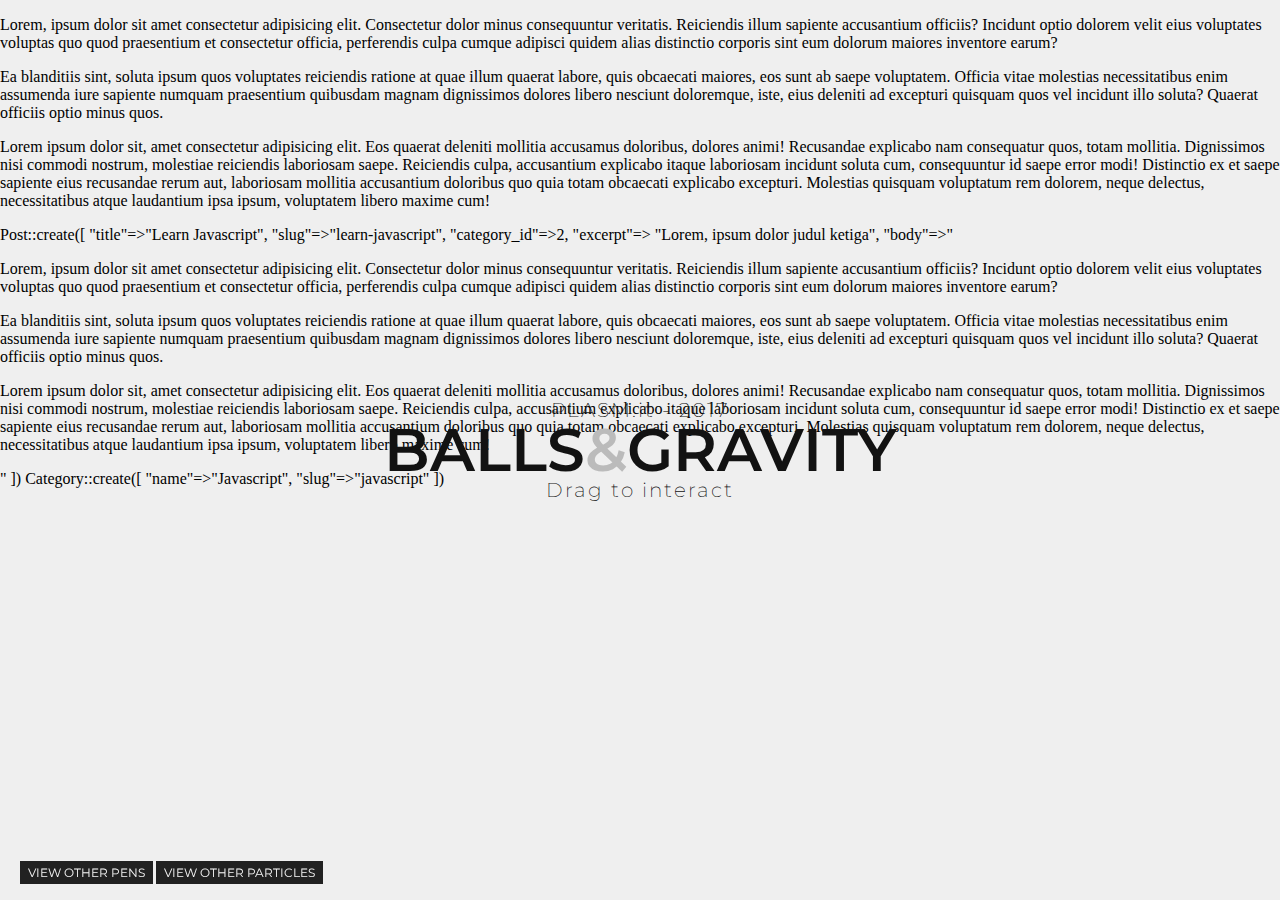
<file: animasi-satu.html>
<!DOCTYPE html>
<html lang="en">
<head>
    <meta charset="UTF-8">
    <meta http-equiv="X-UA-Compatible" content="IE=edge">
    <meta name="viewport" content="width=device-width, initial-scale=1.0">
    <title>Document</title>
    <link rel="stylesheet" href="./animasi-satu.css">
</head>
<body>
    <div class="title">
        <h3>PLASM.it - 2017</h3>
        <h1>BALLS<span>&</span>GRAVITY</h1>
        <h3>Drag to interact</h3>
      </div>
      <div class="more-pens">
        <a target="_blank" href="https://codepen.io/plasm/" class="white-mode">VIEW OTHER PENS</a> 
        <a target="_blank" href="https://codepen.io/collection/nZpPbz/" class="white-mode">VIEW OTHER PARTICLES</a>
      </div>
<script src="./animasi-satu.js"></script>
</body>
</html>

<p>Lorem, ipsum dolor sit amet consectetur adipisicing elit. Consectetur dolor minus consequuntur veritatis. Reiciendis illum sapiente accusantium officiis? Incidunt optio dolorem velit eius voluptates voluptas quo quod praesentium et consectetur officia, perferendis culpa cumque adipisci quidem alias distinctio corporis sint eum dolorum maiores inventore earum? </p>
<p>
Ea blanditiis sint, soluta ipsum quos voluptates reiciendis ratione at quae illum quaerat labore, quis obcaecati maiores, eos sunt ab saepe voluptatem. Officia vitae molestias necessitatibus enim assumenda iure sapiente numquam praesentium quibusdam magnam dignissimos dolores libero nesciunt doloremque, iste, eius deleniti ad excepturi quisquam quos vel incidunt illo soluta? Quaerat officiis optio minus quos.</p>
<p>Lorem ipsum dolor sit, amet consectetur adipisicing elit. Eos quaerat deleniti mollitia accusamus doloribus, dolores animi! Recusandae explicabo nam consequatur quos, totam mollitia. Dignissimos nisi commodi nostrum, molestiae reiciendis laboriosam saepe. Reiciendis culpa, accusantium explicabo itaque laboriosam incidunt soluta cum, consequuntur id saepe error modi! Distinctio ex et saepe sapiente eius recusandae rerum aut, laboriosam mollitia accusantium doloribus quo quia totam obcaecati explicabo excepturi. Molestias quisquam voluptatum rem dolorem, neque delectus, necessitatibus atque laudantium ipsa ipsum, voluptatem libero maxime cum!</p>

Post::create([
  "title"=>"Learn Javascript",
  "slug"=>"learn-javascript",
  "category_id"=>2,
  "excerpt"=> "Lorem, ipsum dolor judul ketiga",
  "body"=>"<p>Lorem, ipsum dolor sit amet consectetur adipisicing elit. Consectetur dolor minus consequuntur veritatis. Reiciendis illum sapiente accusantium officiis? Incidunt optio dolorem velit eius voluptates voluptas quo quod praesentium et consectetur officia, perferendis culpa cumque adipisci quidem alias distinctio corporis sint eum dolorum maiores inventore earum? </p>
  <p>
  Ea blanditiis sint, soluta ipsum quos voluptates reiciendis ratione at quae illum quaerat labore, quis obcaecati maiores, eos sunt ab saepe voluptatem. Officia vitae molestias necessitatibus enim assumenda iure sapiente numquam praesentium quibusdam magnam dignissimos dolores libero nesciunt doloremque, iste, eius deleniti ad excepturi quisquam quos vel incidunt illo soluta? Quaerat officiis optio minus quos.</p>
  <p>Lorem ipsum dolor sit, amet consectetur adipisicing elit. Eos quaerat deleniti mollitia accusamus doloribus, dolores animi! Recusandae explicabo nam consequatur quos, totam mollitia. Dignissimos nisi commodi nostrum, molestiae reiciendis laboriosam saepe. Reiciendis culpa, accusantium explicabo itaque laboriosam incidunt soluta cum, consequuntur id saepe error modi! Distinctio ex et saepe sapiente eius recusandae rerum aut, laboriosam mollitia accusantium doloribus quo quia totam obcaecati explicabo excepturi. Molestias quisquam voluptatum rem dolorem, neque delectus, necessitatibus atque laudantium ipsa ipsum, voluptatem libero maxime cum!</p>"
])

Category::create([
    "name"=>"Javascript",
    "slug"=>"javascript"
])
</file>
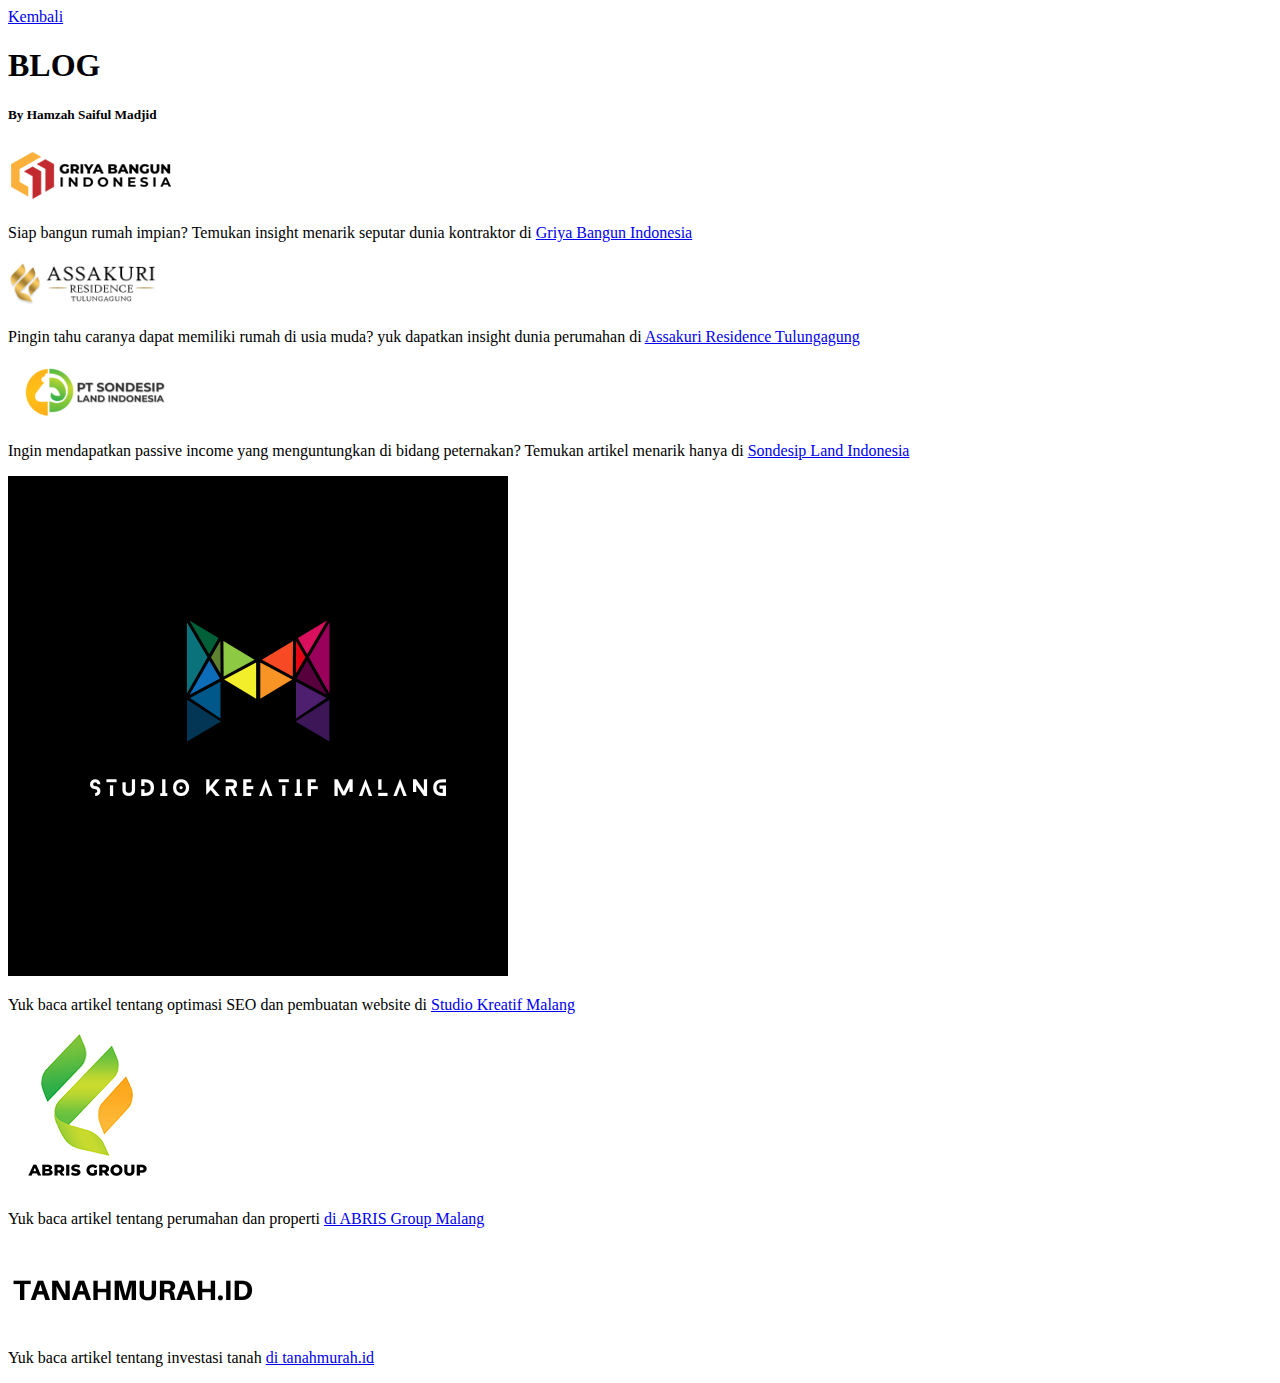
<file: blog.html>
<!doctype html>
<html lang="en">
  <head>
    <!-- Required meta tags -->
    <meta charset="utf-8">
    <meta name="viewport" content="width=device-width, initial-scale=1">

    <!-- Bootstrap CSS -->
    <link href="https://cdn.jsdelivr.net/npm/bootstrap@5.1.3/dist/css/bootstrap.min.css" rel="stylesheet" integrity="sha384-1BmE4kWBq78iYhFldvKuhfTAU6auU8tT94WrHftjDbrCEXSU1oBoqyl2QvZ6jIW3" crossorigin="anonymous">

    <title>Blog - Hamzah Saiful Madjid</title>
  </head>
  <body>
<!-- navbar -->
<nav class="navbar navbar-expand-lg navbar-dark bg-dark p-4">
    <div class="container-fluid">
      <a class="navbar-brand" href="./index.html" target="_self">Kembali</a>
    </div>
</nav>
<!-- end of navbar -->

<!-- main content  -->
<main class="mt-5 container">
    <h1>BLOG</h1>
    <h5>By Hamzah Saiful Madjid</h5>
<!-- column -->
<div class="container mt-5">
    <div class="row align-items-start">
      <div class="col text-center">
        <a href="./blog-gbi.html"><img src="./images/gbi.png" alt="griyabangunindonesia"></a>
        <p class="mt-3">Siap bangun rumah impian? Temukan insight menarik seputar dunia kontraktor di <span> <a href="https://griyabangunindonesia.com">Griya Bangun Indonesia</a></span></p>
      </div>
      <div class="col text-center">
        <a href="./blog-assakuri.html"><img src="./images/assakuri residence.png" alt="assakuriresidence"></a>
        <p class="mt-3">Pingin tahu caranya dapat memiliki rumah di usia muda? yuk dapatkan insight dunia perumahan di <span><a href="http://assakuriresidence.com">Assakuri Residence Tulungagung</a></span></p>
    </div>
</div>

<!-- column -->
<div class="container mt-5">
  <div class="row align-items-start">
    <div class="col text-center">
      <a href="./blog-sondesip.html"><img src="./images/sondesip.png" alt="sondesip land indonesia"></a>
      <p class="mt-3">Ingin mendapatkan passive income yang menguntungkan di bidang peternakan? Temukan artikel menarik hanya di <span> <a href="http://sondesiplandindonesia.com">Sondesip Land Indonesia</a></span></p>
    </div>
    <div class="col text-center">
      <!-- <a href="./blog-assakuri.html"><img src="./images/assakuri residence.png" alt="assakuriresidence"></a>
      <p class="mt-3">Pingin tahu caranya dapat memiliki rumah di usia muda? yuk dapatkan insight dunia perumahan di <span><a href="http://assakuriresidence.com">Assakuri Residence Tulungagung</a></span></p> -->
  </div>
</div>
        
<!-- column -->
<div class="container mt-5">
  <div class="row align-items-start">
    <div class="col text-center">
      <a href="./blog-studio-kreatif-malang.html"><img src="./images/skm.png" alt="studio kreatif malang"></a>
      <p class="mt-3">Yuk baca artikel tentang optimasi SEO dan pembuatan website di <span> <a href="https://studiokreatifmalang.com">Studio Kreatif Malang</a></span></p>
    </div>
    <div class="col text-center">
      <!-- <a href="./blog-skm.html"><img src="./images/skm.png" alt="studio kreatif maalng"></a>
      <p class="mt-3">Pingin jadi seo specialits dan web developer? yuk baca insightnya hanya di  <span><a href="https://studiokreatifmalang.com">Studio Kreatif Malang</a></span></p> -->
  </div>
</div>

<div class="container mt-5"> 
  <div class="row align-items-start">
    <div class="col text-center">
      <a href="./blog-abris.html"><img src="./images/abris.webp" alt="abris group malang"></a>
      <p class="mt-3">Yuk baca artikel tentang perumahan dan properti <span> <a href="http://abrisgrup.com">di ABRIS Group Malang</a></span></p>
    </div>
    <div class="col text-center">
      <!-- <a href="./blog-skm.html"><img src="./images/skm.png" alt="studio kreatif maalng"></a>
      <p class="mt-3">Pingin jadi seo specialits dan web developer? yuk baca insightnya hanya di  <span><a href="https://studiokreatifmalang.com">Studio Kreatif Malang</a></span></p> -->
  </div>
</div>

<div class="container mt-5"> 
  <div class="row align-items-start">
    <div class="col text-center">
      <a href="./blog-tanah-murah.html"><img src="./images/tanah-murah.webp" alt="Tanah Murah ID"></a>
      <p class="mt-3">Yuk baca artikel tentang investasi tanah <span> <a href="http://tanahmurah.id">di tanahmurah.id</a></span></p>
    </div>
    <div class="col text-center">
      <!-- <a href="./blog-skm.html"><img src="./images/skm.png" alt="studio kreatif maalng"></a>
      <p class="mt-3">Pingin jadi seo specialits dan web developer? yuk baca insightnya hanya di  <span><a href="https://studiokreatifmalang.com">Studio Kreatif Malang</a></span></p> -->
  </div>
</div>

</main>
<!-- end main content -->

    <!-- Optional JavaScript; choose one of the two! -->

    <!-- Option 1: Bootstrap Bundle with Popper -->
    <script src="https://cdn.jsdelivr.net/npm/bootstrap@5.1.3/dist/js/bootstrap.bundle.min.js" integrity="sha384-ka7Sk0Gln4gmtz2MlQnikT1wXgYsOg+OMhuP+IlRH9sENBO0LRn5q+8nbTov4+1p" crossorigin="anonymous"></script>

    <!-- Option 2: Separate Popper and Bootstrap JS -->
    <!--
    <script src="https://cdn.jsdelivr.net/npm/@popperjs/core@2.10.2/dist/umd/popper.min.js" integrity="sha384-7+zCNj/IqJ95wo16oMtfsKbZ9ccEh31eOz1HGyDuCQ6wgnyJNSYdrPa03rtR1zdB" crossorigin="anonymous"></script>
    <script src="https://cdn.jsdelivr.net/npm/bootstrap@5.1.3/dist/js/bootstrap.min.js" integrity="sha384-QJHtvGhmr9XOIpI6YVutG+2QOK9T+ZnN4kzFN1RtK3zEFEIsxhlmWl5/YESvpZ13" crossorigin="anonymous"></script>
    -->
  </body>
</html>
</file>
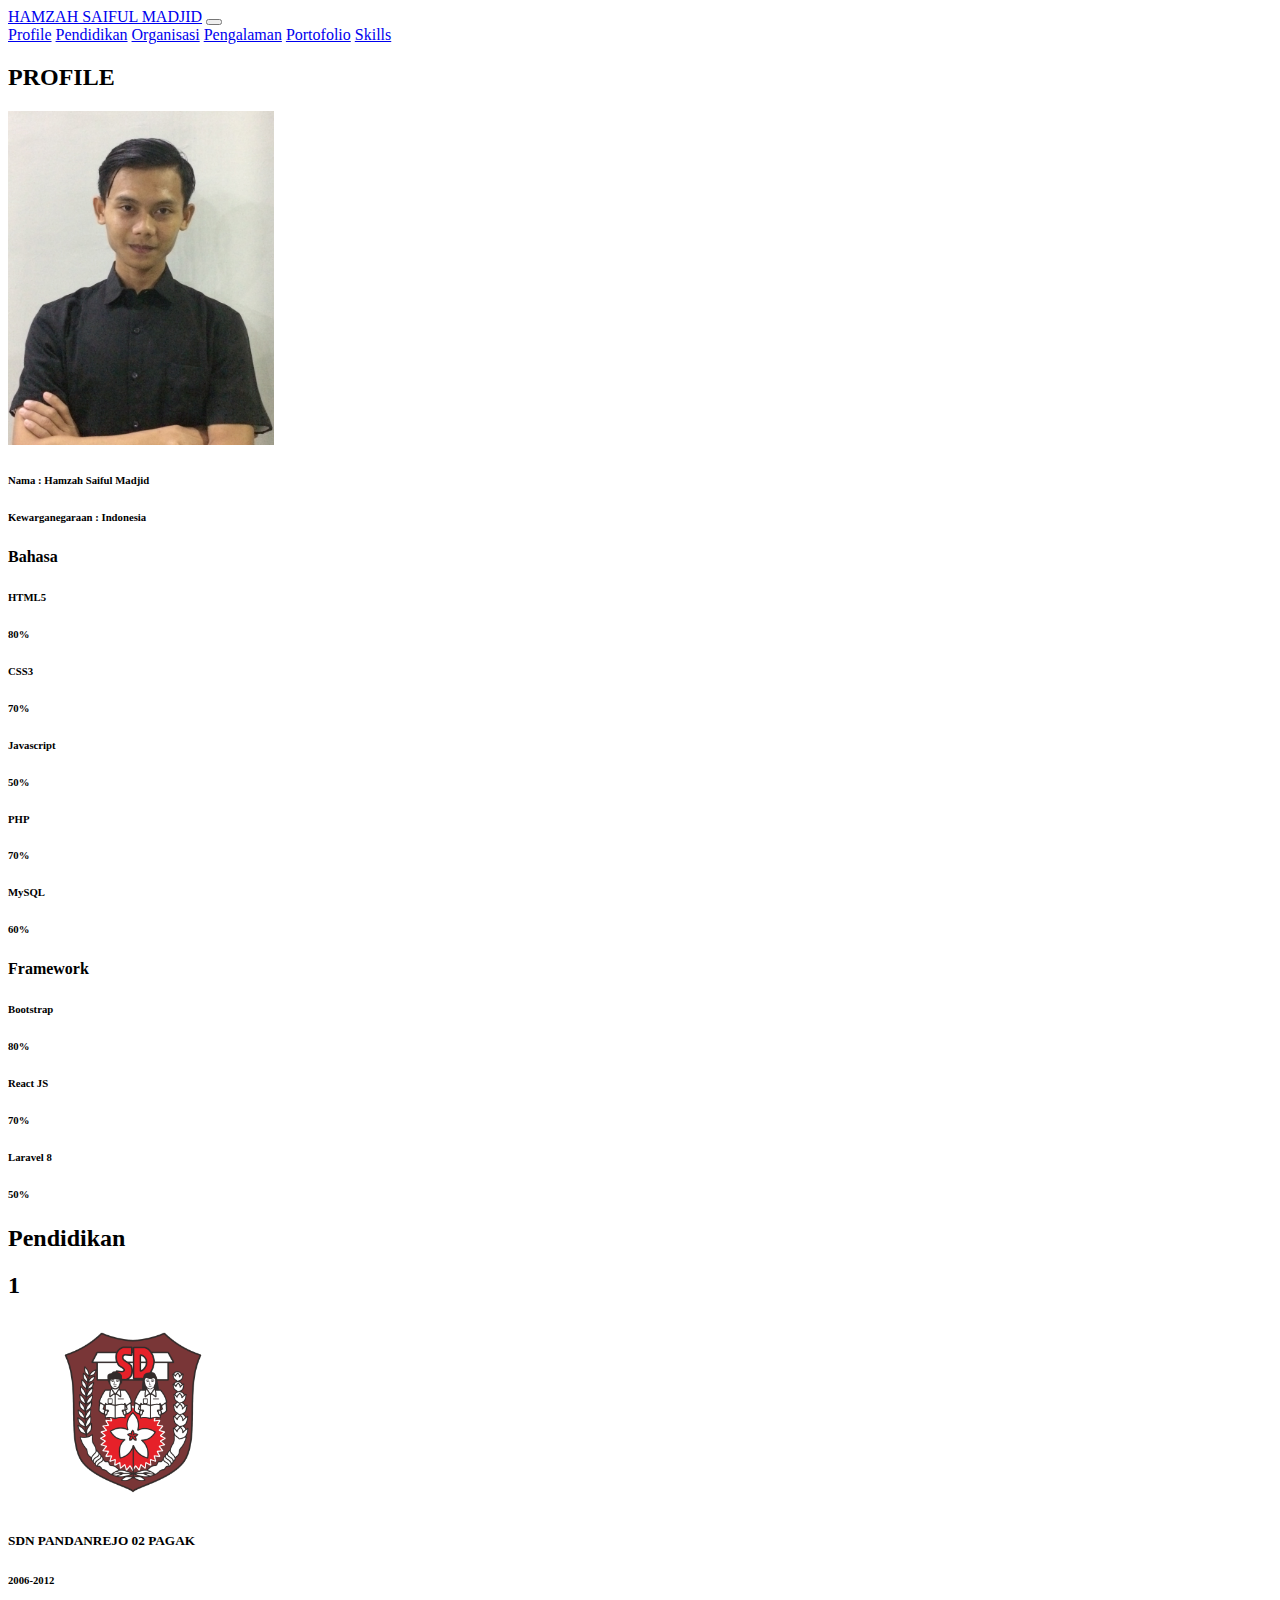
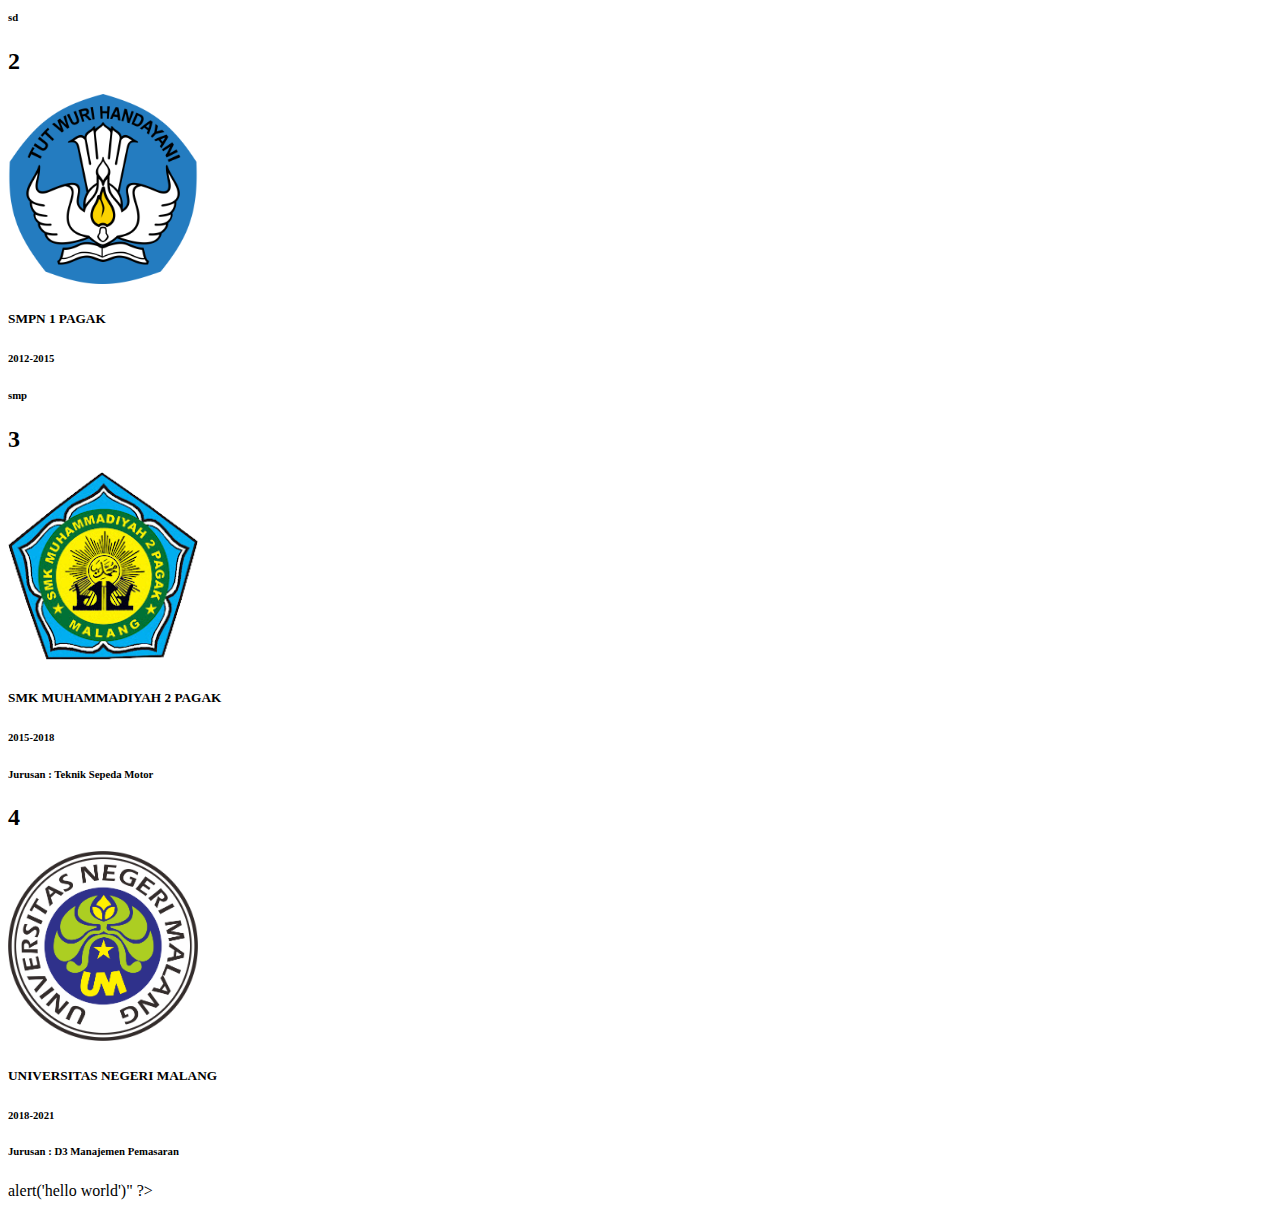
<file: gagalsatu.html>
<!doctype html>
<html lang="en">
  <head>
    <!-- Required meta tags -->
    <meta charset="utf-8">
    <meta name="viewport" content="width=device-width, initial-scale=1">

    <!-- Bootstrap CSS -->
    <link href="https://cdn.jsdelivr.net/npm/bootstrap@5.1.3/dist/css/bootstrap.min.css" rel="stylesheet" integrity="sha384-1BmE4kWBq78iYhFldvKuhfTAU6auU8tT94WrHftjDbrCEXSU1oBoqyl2QvZ6jIW3" crossorigin="anonymous">
    <title>Hello, world!</title>
    <link rel="stylesheet" href="./style.css">
  </head>
  <body>
      <!-- navbar start here -->
      <div class="container">
        <nav class="navbar navbar-expand-sm navbar-dark bg-dark">
          <div class="container-fluid">
            <a class="navbar-brand" href="#">HAMZAH SAIFUL MADJID</a>
            <button class="navbar-toggler" type="button" data-bs-toggle="collapse" data-bs-target="#navbarNavAltMarkup" aria-controls="navbarNavAltMarkup" aria-expanded="false" aria-label="Toggle navigation">
              <span class="navbar-toggler-icon"></span>
            </button>
            <div class="collapse navbar-collapse" id="navbarNavAltMarkup">
              <div class="navbar-nav">
                <a class="nav-link active" aria-current="page" href="#profil">Profile</a>
                <a class="nav-link active" aria-current="page" href="#pendidikan">Pendidikan</a>
                <a class="nav-link" href="#">Organisasi</a>
                <a class="nav-link" href="#">Pengalaman</a>
                <a class="nav-link" href="#">Portofolio</a>
                <a class="nav-link" href="#">Skills</a>
              </div>
            </div>
          </div>
        </nav>
      </div>
      <!-- navbar end here -->



      <!-- carousal start here -->
      <!-- <div id="carouselExampleIndicators" class="carousel slide mt-1" data-bs-ride="carousel">
        <div class="carousel-indicators">
          <button type="button" data-bs-target="#carouselExampleIndicators" data-bs-slide-to="0" class="active" aria-current="true" aria-label="Slide 1"></button>
          <button type="button" data-bs-target="#carouselExampleIndicators" data-bs-slide-to="1" aria-label="Slide 2"></button>
          <button type="button" data-bs-target="#carouselExampleIndicators" data-bs-slide-to="2" aria-label="Slide 3"></button>
        </div>
        <div class="carousel-inner">
          <div class="carousel-item active">
            <img src="./images/satu.jpg" class="d-block w-100" alt="satu">
          </div>
          <div class="carousel-item">
            <img src="./images/dua.jpg" class="d-block w-100" alt="dua">
          </div>
          <div class="carousel-item">
            <img src="./images/satu.jpg" class="d-block w-100" alt="satu">
          </div>
        </div>
        <button class="carousel-control-prev" type="button" data-bs-target="#carouselExampleIndicators" data-bs-slide="prev">
          <span class="carousel-control-prev-icon" aria-hidden="true"></span>
          <span class="visually-hidden">Previous</span>
        </button>
        <button class="carousel-control-next" type="button" data-bs-target="#carouselExampleIndicators" data-bs-slide="next">
          <span class="carousel-control-next-icon" aria-hidden="true"></span>
          <span class="visually-hidden">Next</span>
        </button>
      </div> -->
      <!-- carousal end here -->
      
      <!-- profil start here -->
      <div class="row align-items-center mt-5 mb-5">
            <h2 class="fw-bold text-center mb-5" id="profil">PROFILE</h2>

            <!-- photo profile -->
            <div class="col-4 text-center p-3">
                <img src="./images/freelancer.png" alt="Hamzah Saiful Madjid" class="img-fluid rounded">
                <h6 class="mt-3 fw-bold">Nama : Hamzah Saiful Madjid</h6>
                <h6 class="fw-bold">Kewarganegaraan : Indonesia </h6>

            </div>
          <!-- data diri -->
            <div class="col-4 p-3">
                <h4 class="text-center fw-bold">Bahasa</h4>

                    <h6>HTML5<h6>
                    <div class="progress mb-2">
                        <div class="progress-bar " role="progressbar" style="width: 80%;" aria-valuenow="80" aria-valuemin="0" aria-valuemax="100">80%</div>
                    </div>

                    <h6>CSS3<h6>
                    <div class="progress mb-2">
                        <div class="progress-bar" role="progressbar" style="width: 70%;" aria-valuenow="70" aria-valuemin="0" aria-valuemax="100">70%</div>
                    </div>

                    <h6>Javascript<h6>
                    <div class="progress mb-2">
                        <div class="progress-bar" role="progressbar" style="width: 50%;" aria-valuenow="50" aria-valuemin="0" aria-valuemax="100">50%</div>
                    </div>

                    <h6>PHP<h6>
                    <div class="progress mb-2">
                        <div class="progress-bar" role="progressbar" style="width: 70%;" aria-valuenow="70" aria-valuemin="0" aria-valuemax="100">70%</div>
                    </div>

                    <h6>MySQL<h6>
                    <div class="progress">
                        <div class="progress-bar" role="progressbar" style="width: 60%;" aria-valuenow="60" aria-valuemin="0" aria-valuemax="100">60%</div>
                    </div>
            </div>

            <div class="col-4 p-3 bd-danger">
                <h4 class="text-center fw-bold">Framework</h4>

                    <h6>Bootstrap<h6>
                    <div class="progress mb-2">
                        <div class="progress-bar " role="progressbar" style="width: 80%;" aria-valuenow="80" aria-valuemin="0" aria-valuemax="100">80%</div>
                    </div>

                    <h6>React JS<h6>
                    <div class="progress mb-2">
                        <div class="progress-bar" role="progressbar" style="width: 70%;" aria-valuenow="70" aria-valuemin="0" aria-valuemax="100">70%</div>
                    </div>

                    <h6>Laravel 8 <h6>
                    <div class="progress mb-2">
                        <div class="progress-bar" role="progressbar" style="width: 50%;" aria-valuenow="50" aria-valuemin="0" aria-valuemax="100">50%</div>
                    </div>
            </div>
      </div>

      <!-- profile end here -->

      <!-- pendidikan start here -->

      <div class="row align-items-center mb-5">
        <div class="text-center mt-5 mb-5" id="pendidikan">
            <h2 class="fw-bold bottom-border">Pendidikan</h2>
        </div>
  
        <!-- SD -->
        <div class="col sd p-3">
            <div class="text-center">
                <h2>1</h2>
                <a href="https://sekolah.data.kemdikbud.go.id/index.php/chome/profil/40d28d5c-43fe-e111-b752-e52e2d4df098" target="_blank"><img src="./images/Sd dua.png" alt="SDN pandanrejo 1 Pagak" class="img-fluid img-thumbnail rounded mb-3 mt-3" width="250" heigth="255"></a>
                <h5>SDN PANDANREJO 02 PAGAK</h5>
                <h6>2006-2012</h6>
                <h6>sd</h6>
            </div>
        </div>
        <!-- SMP -->
        <!-- ini hanya contoh saja -->
        <div class="col smp p-3">
            <div class="text-center">
                <h2>2</h2>
                <a href="https://sekolah.data.kemdikbud.go.id/index.php/chome/profil/C096D3B9-8C18-E111-A5FF-8F1A2ACEFE89" target="_blank"><img src="./images/smp satu.png" alt="smp negeri 1 pagak" class="img-fluid img-thumbnail rounded mb-3 mt-3" width="190" heigth="195" ></a>
                <h5>SMPN 1 PAGAK</h5>
                <h6>2012-2015</h6>
                <h6>smp</h6>
            </div>
        </div>
        <!-- SMA -->
        <div class="col sma p-3">
            <div class="text-center">
                <h2>3</h2>
                <a href="https://smkm2pagak.blogspot.com/2011/10/sejarah-smk.html"><img src="./images/smk_muhammadiyah_2_pagak-removebg-preview.png" alt="smk muhammadiyah 2 pagak" class="img-fluid img-thumbnail rounded mb-3 mt-3" width="190" heigth="195"></a>
                <h5>SMK MUHAMMADIYAH 2 PAGAK</h5>
                <h6>2015-2018</h6>
                <h6>Jurusan : Teknik Sepeda Motor</h6>
            </div>
        </div>
        <!-- UNIVERSITAS -->
        <div class="col universitas p-3">
            <div class="text-center">
                <h2>4</h2>
                <a href="https://um.ac.id/" target="_blank"><img src="./images/Logo Universitas Negeri Malang.png" alt="universitas negeri malang" class="img-fluid img-thumbnail rounded mb-3 mt-3" width="190" heigth="195"></a>
                <h5>UNIVERSITAS NEGERI MALANG</h5>
                <h6>2018-2021</h6>
                <h6>Jurusan : D3 Manajemen Pemasaran</h6>
            </div>
          </div>
      </div>
        <!-- pendidikan end here -->
 

    <!-- Optional JavaScript; choose one of the two! -->

    <!-- Option 1: Bootstrap Bundle with Popper -->
    <script src="https://cdn.jsdelivr.net/npm/bootstrap@5.1.3/dist/js/bootstrap.bundle.min.js" integrity="sha384-ka7Sk0Gln4gmtz2MlQnikT1wXgYsOg+OMhuP+IlRH9sENBO0LRn5q+8nbTov4+1p" crossorigin="anonymous"></script>

  </body>
</html>


<?php 
 echo"<script>alert('hello world')</script>"
?>
</file>
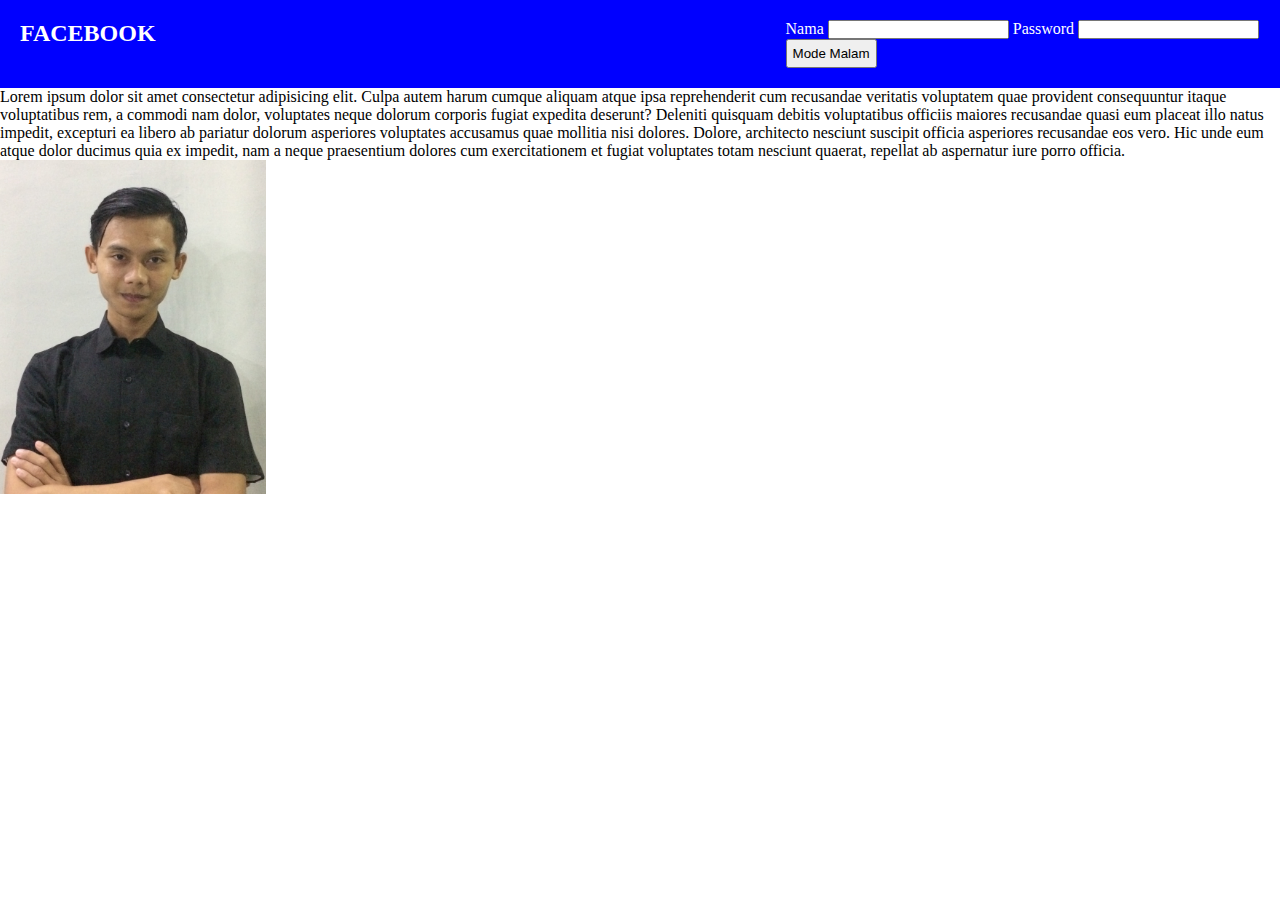
<file: portofolio/amazon-laptop.html>
<!DOCTYPE html>
<html lang="en">
<head>
    <meta charset="UTF-8">
    <meta http-equiv="X-UA-Compatible" content="IE=edge">
    <meta name="viewport" content="width=device-width, initial-scale=1.0">
    <title>Document</title>

    <style>

        *{
            padding: 0;
            margin: 0;
        }
        .container{
            background-color: blue;
            padding: 20px;
            color: #fff;
            display: flex;

        }

        form {
            margin-left: 630px;
        }

        .button{
            padding: 5px;
        }
    </style>
</head>
<body id="body">

    <div class="container">
        <h2>FACEBOOK</h2>
        <form action="./login.php">
            <label for="name">Nama</label>
            <input type="text" id="name" name="name" required>

            <label for="password">Password</label>
            <input type="password" id="password" name="password" required>

            <button type="submit" class="button" id="login">Mode Malam</button>
        </form>
    </div>

    <p id="target">Lorem ipsum dolor sit amet consectetur adipisicing elit. Culpa autem harum cumque aliquam atque ipsa reprehenderit cum recusandae veritatis voluptatem quae provident consequuntur itaque voluptatibus rem, a commodi nam dolor, voluptates neque dolorum corporis fugiat expedita deserunt? Deleniti quisquam debitis voluptatibus officiis maiores recusandae quasi eum placeat illo natus impedit, excepturi ea libero ab pariatur dolorum asperiores voluptates accusamus quae mollitia nisi dolores. Dolore, architecto nesciunt suscipit officia asperiores recusandae eos vero. Hic unde eum atque dolor ducimus quia ex impedit, nam a neque praesentium dolores cum exercitationem et fugiat voluptates totam nesciunt quaerat, repellat ab aspernatur iure porro officia.</p>

    <a href="../index.html"><img src="../images/freelancer.png" alt="gambar hamzah"></a>
<script>

    var button = document.getElementById('login').addEventListener('click', function(){
        var body = document.getElementById('body');
        var target = document.getElementById('target');
        body.style.backgroundColor = 'black';
        target.style.color = 'white';
    });
    </script>
</body>
</html>
</file>
<file: style.css>
.text-white {
  color: white;
}

.icon {
  font-size: 27px;
}

.image-organisasi {
  width: 90px;
  height: 180px;
}

.image-hmi {
  width: 80px;
  height: 185px;
}

.image-bem {
  width: 150px;
  height: 180px;
}

.image-bpl {
  width: 150px;
  height: 180px;
}

.image-kpu {
  width: 155px;
  height: 180px;
}

.image-sd {
  width: 230px;
  height: 180px;
}

.image-smp {
  width: 170px;
  height: 180px;
}

.image-amazon {
  width: 250px;
  height: 70px;
}

.image-oia {
  width: 230px;
  height: 70px;
}

.image-pilot {
  width: 230px;
  height: 90px;
}

.image-stasion {
  width: 240px;
  height: 130px;
}
</file>
<file: animasi-satu.css>
@import url("https://fonts.googleapis.com/css?family=Montserrat:200,300,400,600");
.more-pens {
  position: fixed;
  left: 20px;
  bottom: 20px;
  z-index: 10;
  font-family: "Montserrat";
  font-size: 12px;
}

a.white-mode,
a.white-mode:link,
a.white-mode:visited,
a.white-mode:active {
  font-family: "Montserrat";
  font-size: 12px;
  text-decoration: none;
  background: #212121;
  padding: 4px 8px;
  color: #f7f7f7;
}

body {
  margin: 0;
  padding: 0;
  overflow: hidden;
  width: 100%;
  height: 100%;
  background: #efefef;
}

.title {
  z-index: 10;
  position: absolute;
  left: 50%;
  top: 50%;
  transform: translateX(-50%) translateY(-50%);
  font-family: "Montserrat";
  text-align: center;
  width: 100%;
}

h1 {
  position: relative;
  color: #121212;
  font-weight: 600;
  font-size: 60px;
  padding: 0;
  margin: 0;
  line-height: 1;
}

span {
  font-weight: 600;
  padding: 0;
  margin: 0;
  color: #bbb;
}

h3 {
  font-weight: 200;
  font-size: 20px;
  padding: 0;
  margin: 0;
  line-height: 1;
  color: #121212;
  letter-spacing: 2px;
}
</file>
